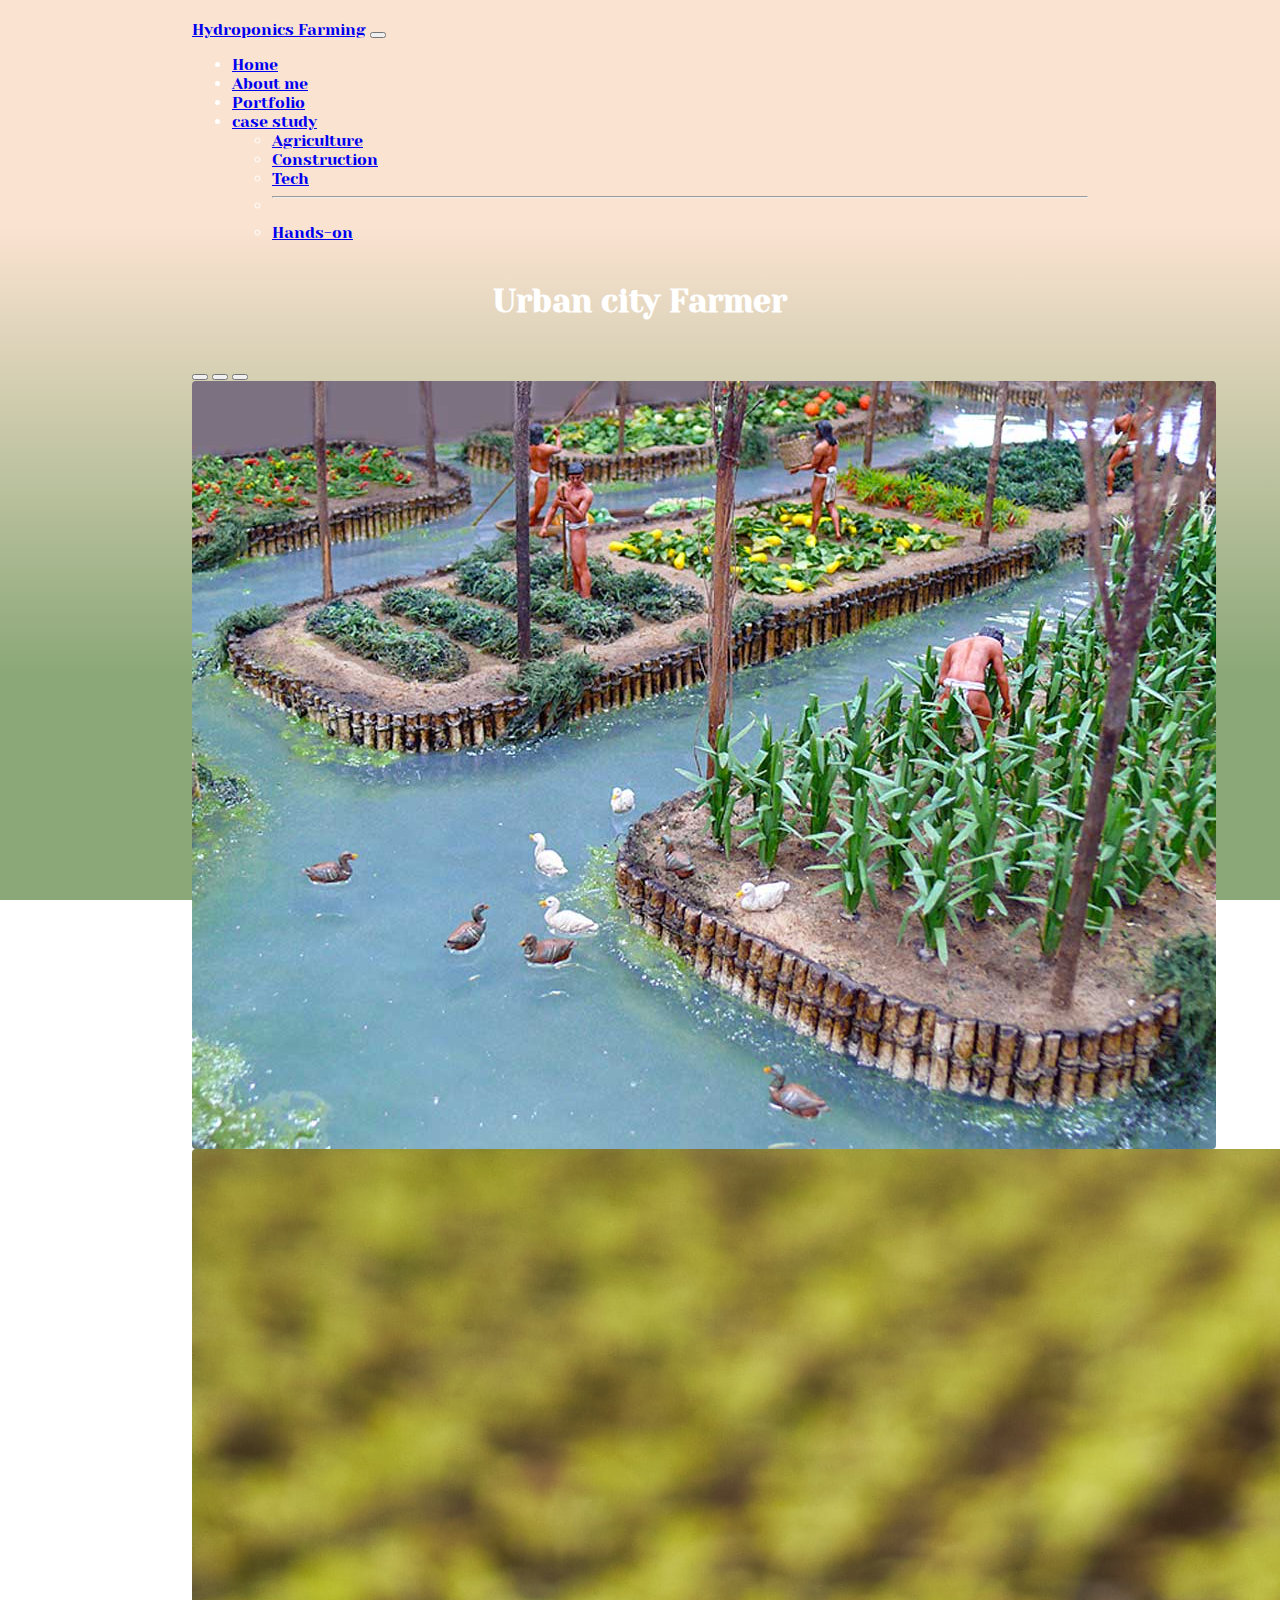
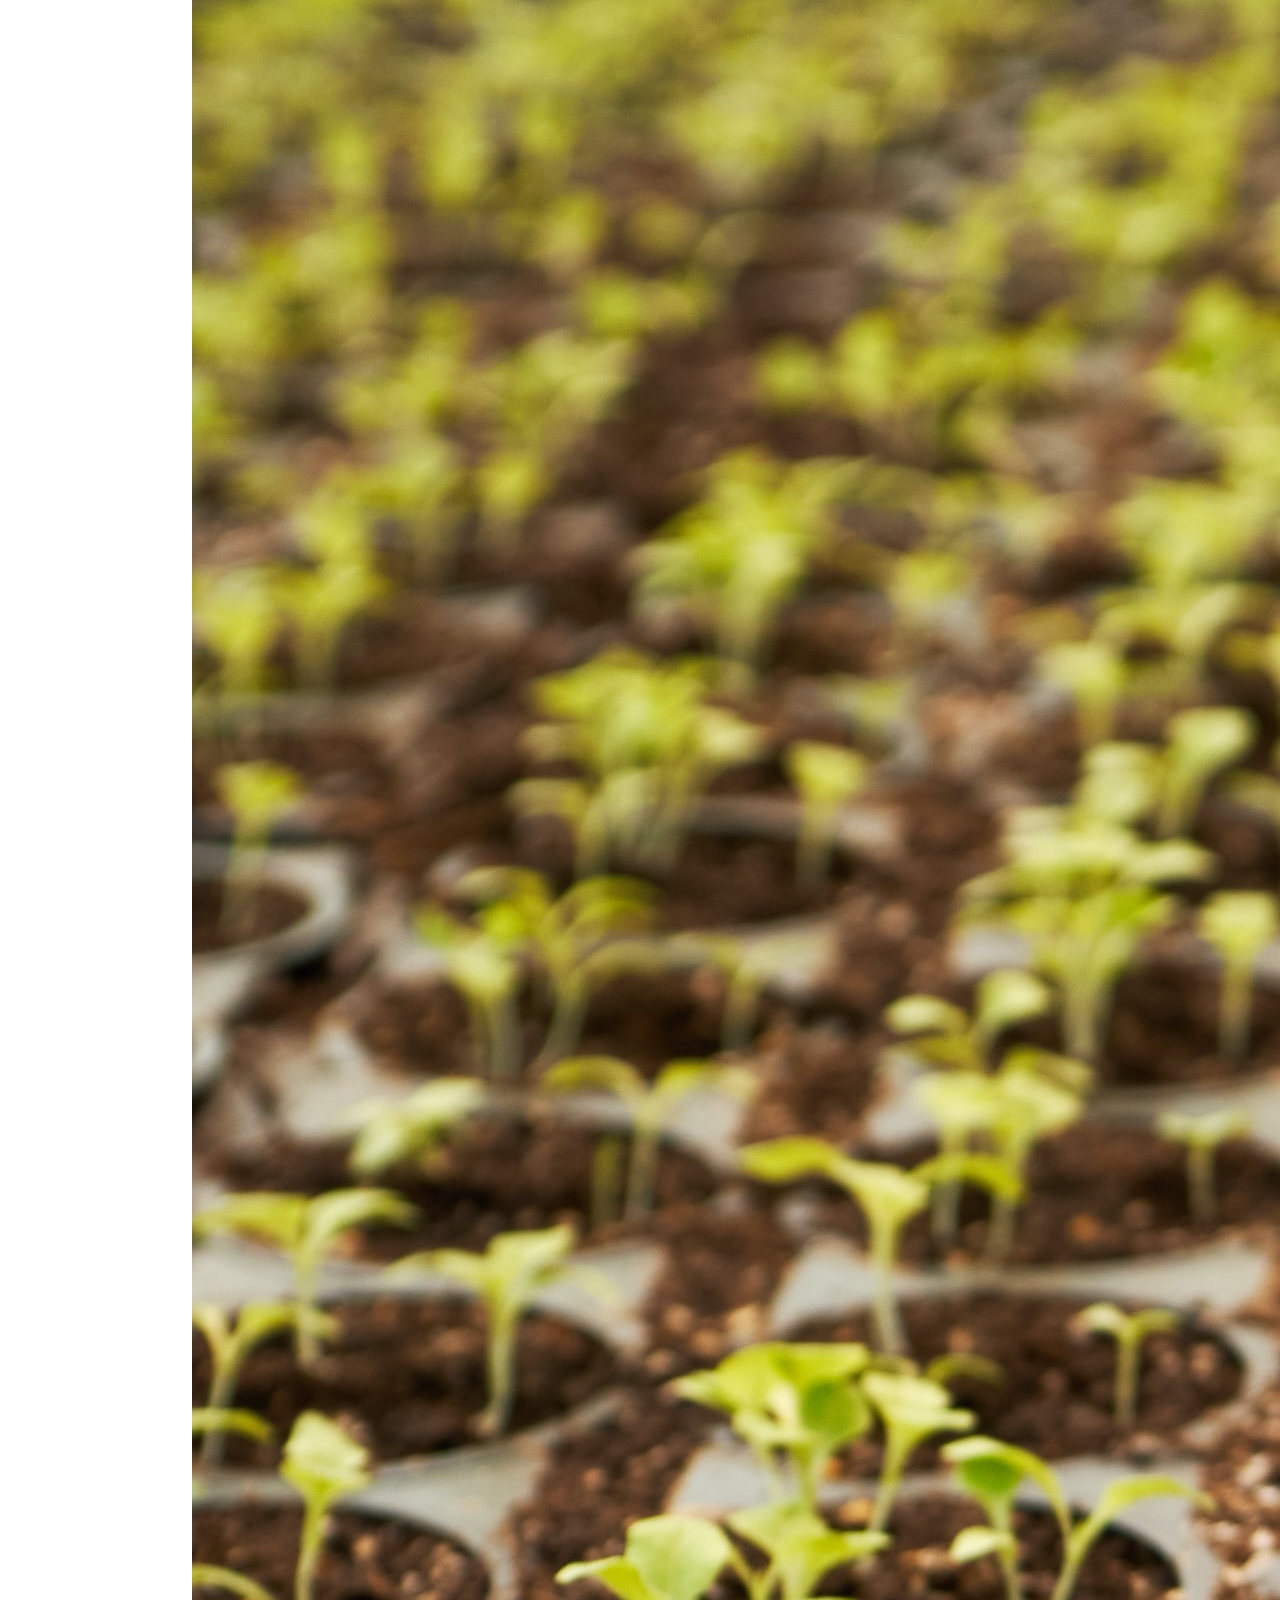
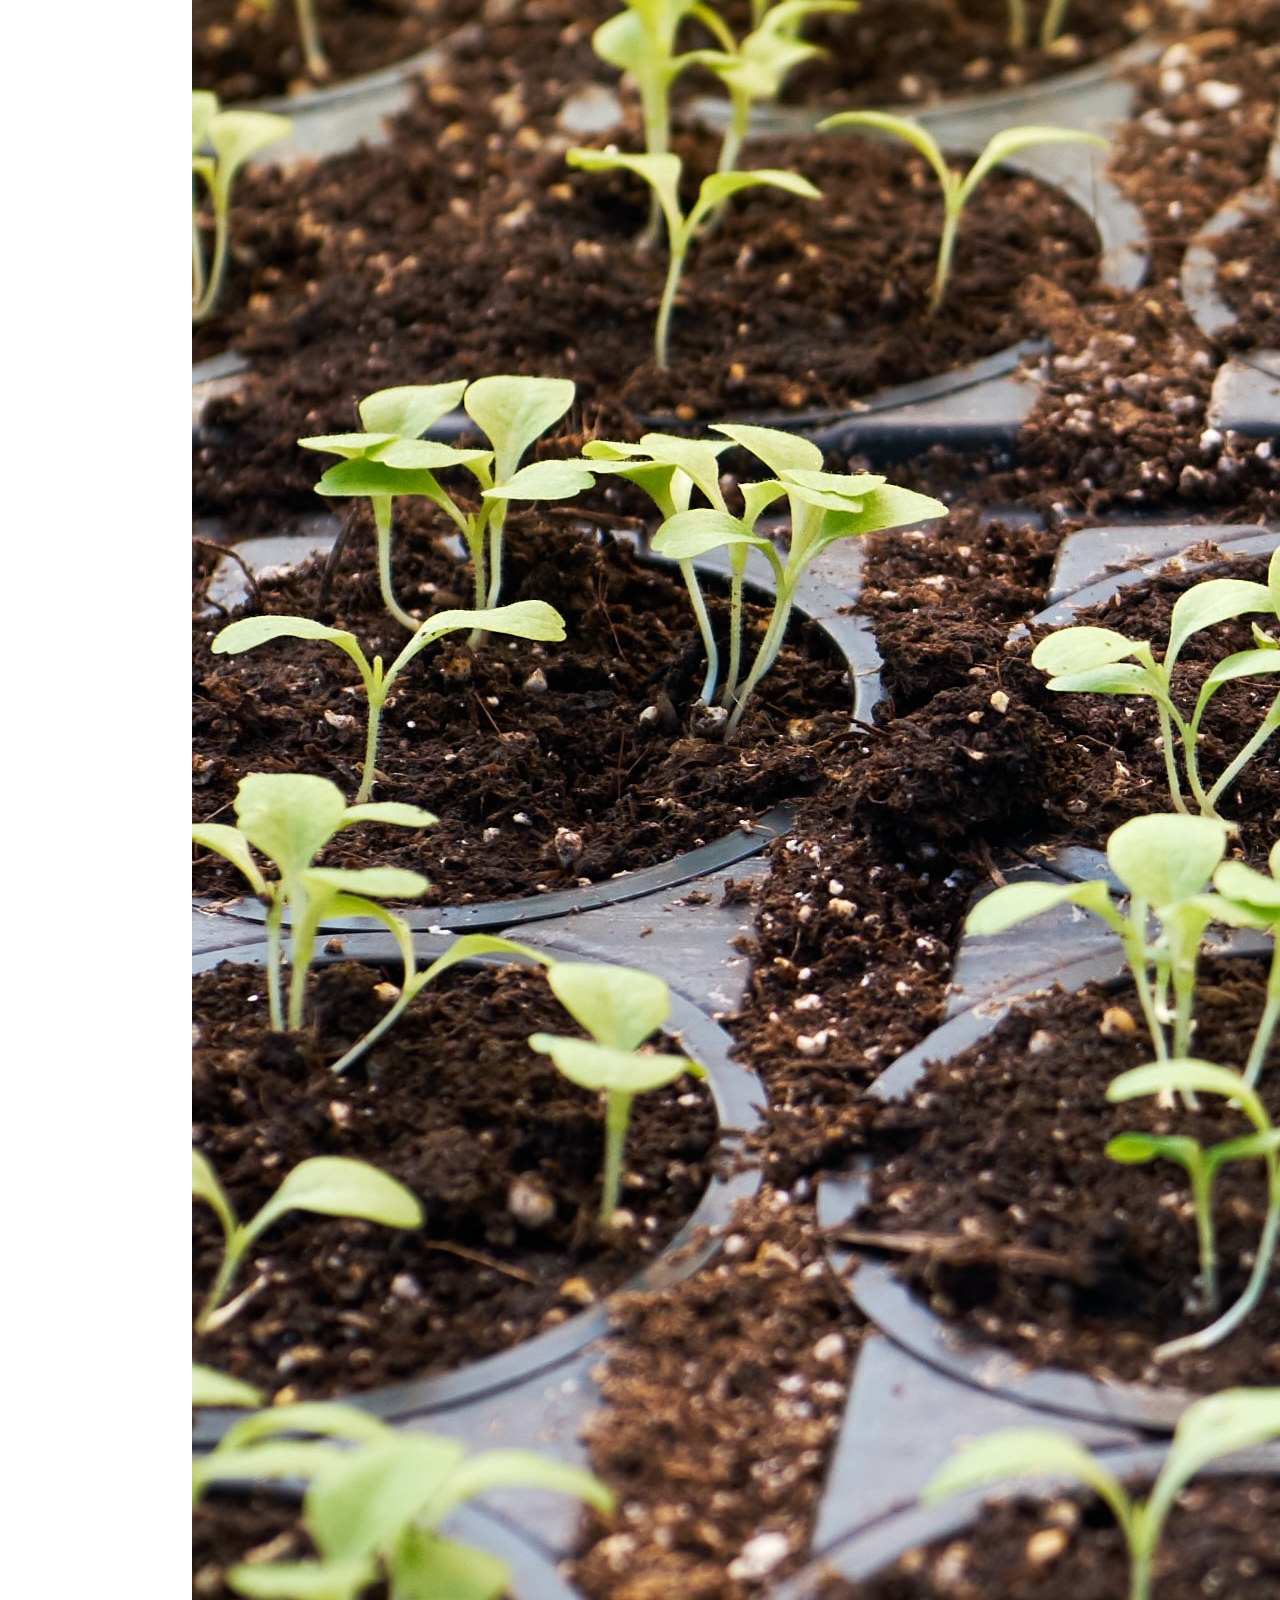
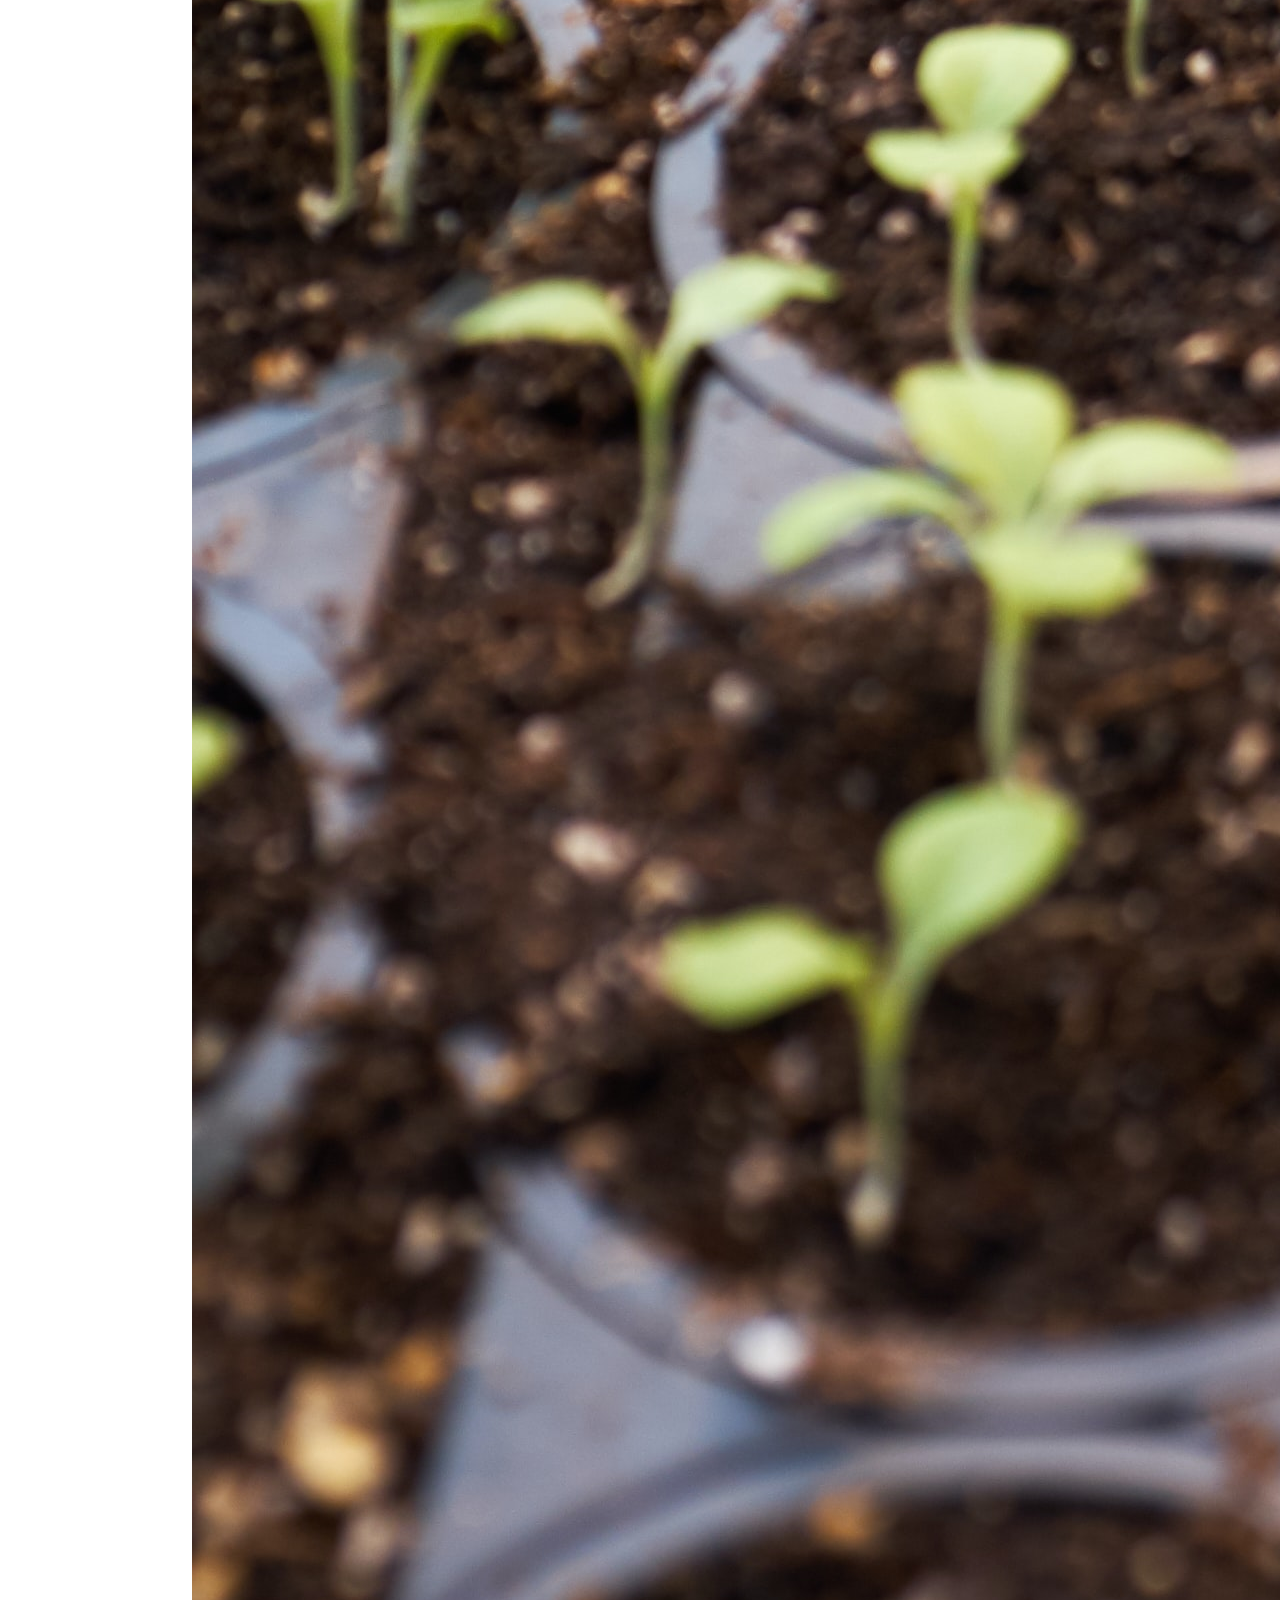
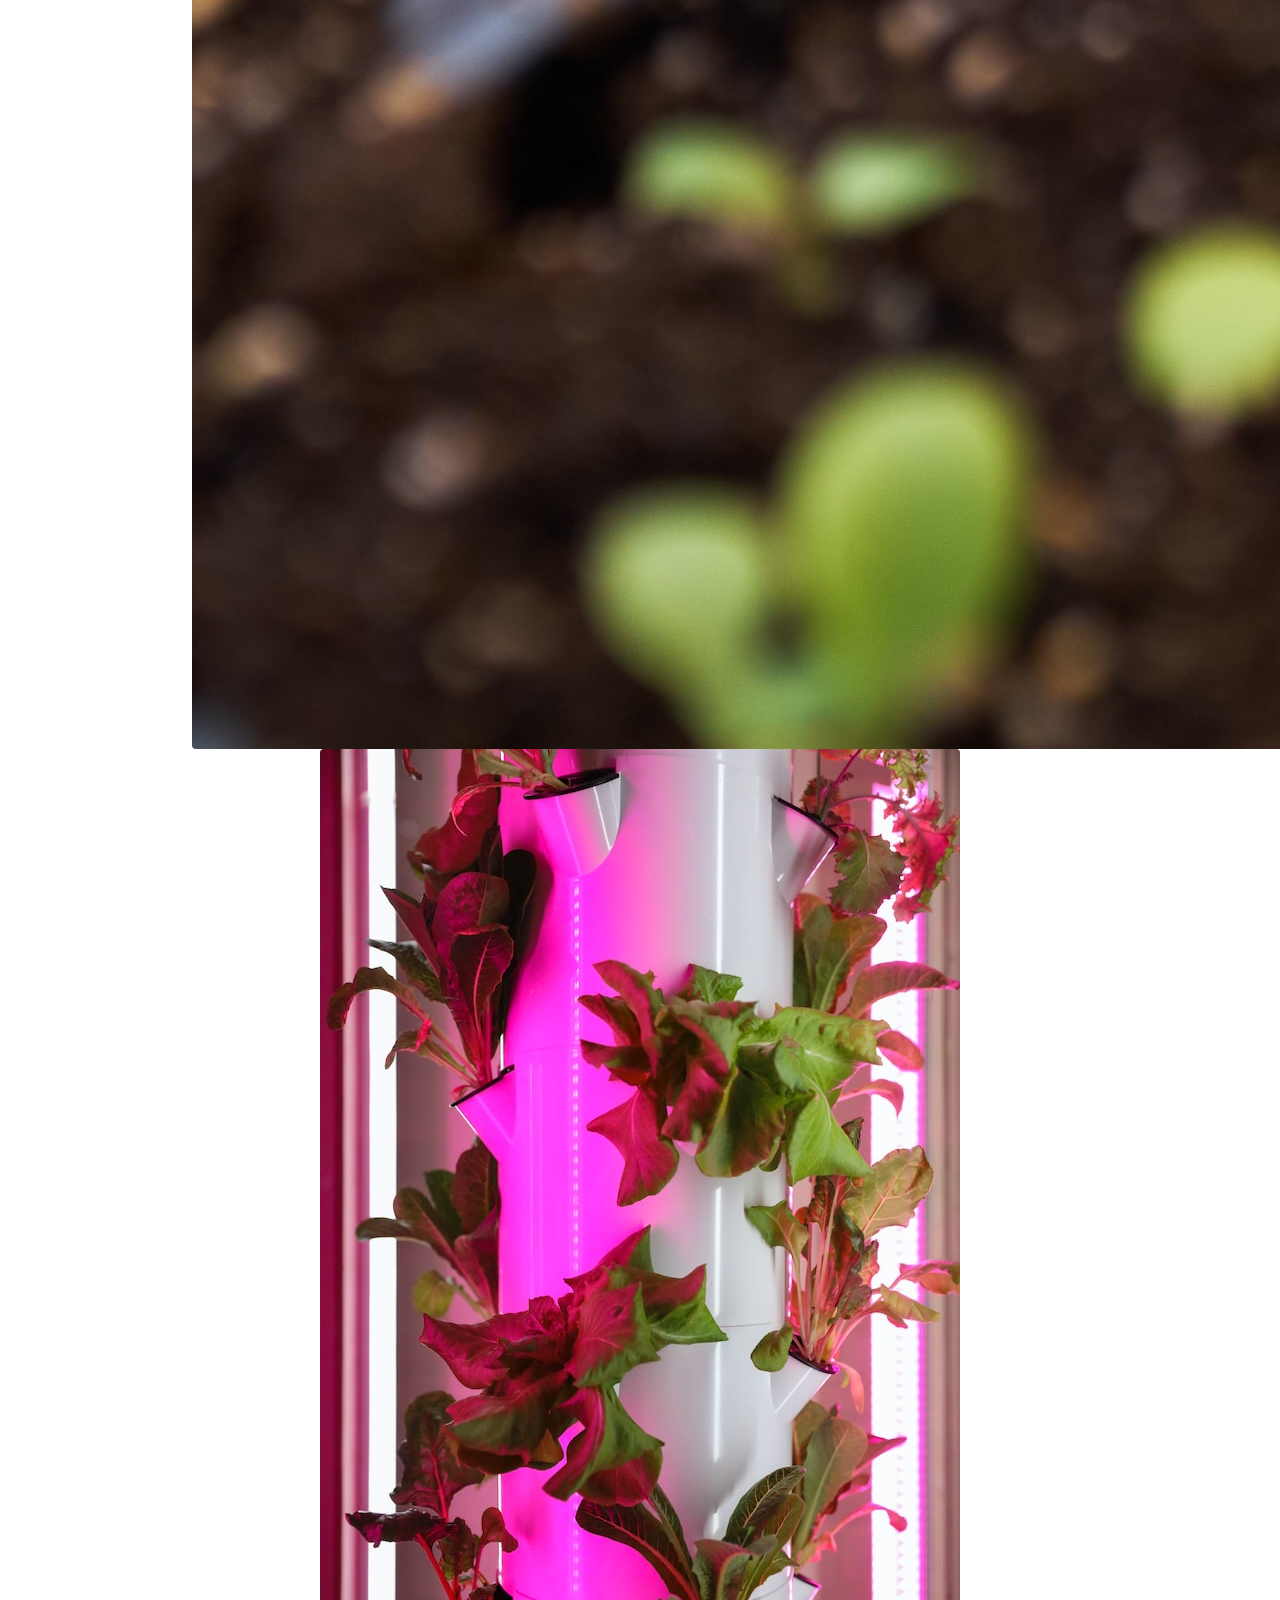
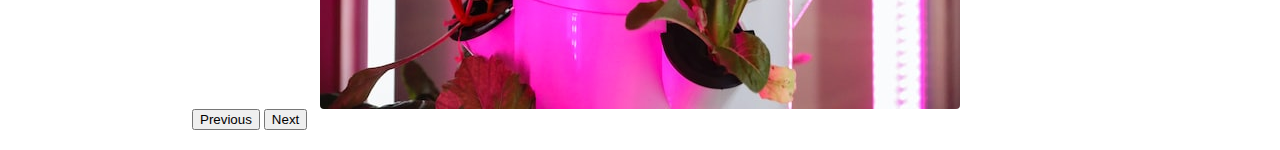
<file: index.html>
<!DOCTYPE html>
<html>
<head>
  <meta charset="utf-8">
  <meta name="viewport"
    content="width=device-width">
  <title>Urban city Farmer</title>
<!--google font-->
 <link rel="preconnect" href="https://fonts.googleapis.com">
<link rel="preconnect" href="https://fonts.gstatic.com" crossorigin>
<link href="https://fonts.googleapis.com/css2?family=Yeseva+One&display=swap" rel="stylesheet">
  <!--font awesome-->
  <link href="https://cdn.jsdelivr.net/npm/@fortawesome/fontawesome-free@6.1.2/css/fontawesome.min.css"
  <!--bootstrap icons-->
  <link rel="stylesheet" href="https://cdn.jsdelivr.net/npm/bootstrap-icons@1.9.1/font/bootstrap-icons.css">
  <!--bootstrap cdn -->

  <link href="https://cdn.jsdelivr.net/npm/bootstrap@5.2.0/dist/css/bootstrap.min.css" rel="stylesheet"
    integrity="sha384-gH2yIJqKdNHPEq0n4Mqa/HGKIhSkIHeL5AyhkYV8i59U5AR6csBvApHHNl/vI1Bx" crossorigin="anonymous">

  <link href="style.css" rel="stylesheet" type="text/css" />
</head>

<body>
<!--   NAVBAR -->
  <div class="header">
    <div class="menu-bar">
  <nav class="navbar navbar-expand-lg">
    <div class="container-fluid">
      <a class="navbar-brand" href="#">Hydroponics Farming</a>
      <button class="navbar-toggler" type="button" data-bs-toggle="collapse" data-bs-target="#navbarSupportedContent"
        aria-controls="navbarSupportedContent" aria-expanded="false" aria-label="Toggle navigation">
        <span class="navbar-toggler-icon"></span>
      </button>
      <div class="collapse navbar-collapse" id="navbarSupportedContent">
        <ul class="navbar-nav me-auto mb-2 mb-lg-0">
          <li class="nav-item">
            <a class="nav-link active" aria-current="page" href="index.html">Home</a>
          </li>
          <li class="nav-item">
            <a class="nav-link" href="about me.html">About me</a>
          </li>

          <li class="nav-item">
            <a class="nav-link" href="portfolio.html">Portfolio</a>
          </li>
          <li class="nav-item dropdown">
            <a class="nav-link dropdown-toggle" href="#" role="button" data-bs-toggle="dropdown" aria-expanded="false">
              case study
            </a>
            <ul class="dropdown-menu">
              <li><a class="dropdown-item" href="casestudy.html#Agriculture">Agriculture</a></li>
              <li><a class="dropdown-item" href="casestudy.html#Construction">Construction</a></li>
              <li><a class="dropdown-item" href="casestudy.html#Technology">Tech</a></li>
              <li>
                <hr class="dropdown-divider">
              </li>
              <li><a class="dropdown-item" href="casestudy.html#Hands-on">Hands-on</a></li>
            </ul>
          </li>
        </ul>
  
      </div>
    </div>
  </nav>


  <!-- bootstrap -->

<!-- BOOTSTRAP CAROUSEL  -->
  <h1 class="text-center"> Urban city Farmer</h1>

  <div id="carouselExampleIndicators" class="carousel slide" data-bs-ride="true">
    <div class="carousel-indicators">
      <button type="button" data-bs-target="#carouselExampleIndicators" data-bs-slide-to="0" class="active"
        aria-current="true" aria-label="Slide 1"></button>
      <button type="button" data-bs-target="#carouselExampleIndicators" data-bs-slide-to="1"
        aria-label="Slide 2"></button>
      <button type="button" data-bs-target="#carouselExampleIndicators" data-bs-slide-to="2"
        aria-label="Slide 3"></button>
    </div>
    <div class="carousel-inner">
      <div class="carousel-item active">
        <img src="Assests/chinampas.png" class="d-block w-100" alt="chinampas Mexico">
      </div>
      <div class="carousel-item">
        <img src="Assests/hydro.png" class="d-block w-100" alt="Hydroponics">
      </div>
      <div class="carousel-item">
        <img src="Assests/nftpic.png" class="d-block w-100" alt="NFT system">
      </div>
    </div>
    <button class="carousel-control-prev" type="button" data-bs-target="#carouselExampleIndicators"
      data-bs-slide="prev">
      <span class="carousel-control-prev-icon" aria-hidden="true"></span>
      <span class="visually-hidden">Previous</span>
    </button>
    <button class="carousel-control-next" type="button" data-bs-target="#carouselExampleIndicators"
      data-bs-slide="next">
      <span class="carousel-control-next-icon" aria-hidden="true"></span>
      <span class="visually-hidden">Next</span>
    </button>
  </div>
  <!-- JavaScript Bundle with Popper -->
  <script src="https://cdn.jsdelivr.net/npm/bootstrap@5.2.0/dist/js/bootstrap.bundle.min.js"
    integrity="sha384-A3rJD856KowSb7dwlZdYEkO39Gagi7vIsF0jrRAoQmDKKtQBHUuLZ9AsSv4jD4Xa"
    crossorigin="anonymous"></script>
</body>

</html>
</file>
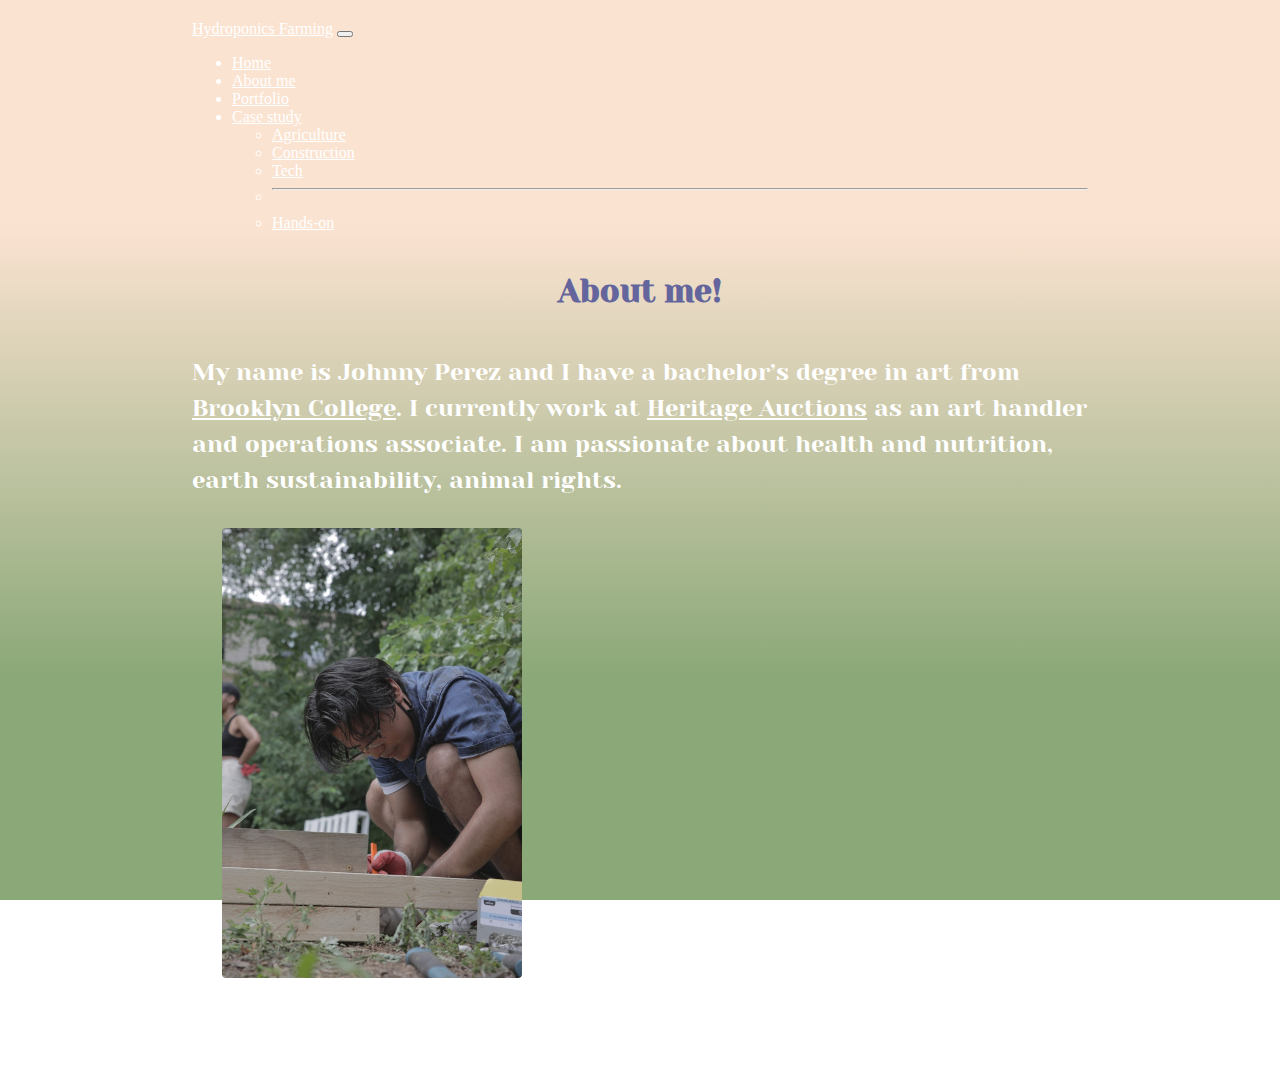
<file: about me.html>
<!DOCTYPE html>
<html>
<head>
  <meta charset="utf-8">
  <meta name="viewport"
    content="width=device-width">
  <title>Urban city Farmer</title>
<!-- Google font -->
  <link href="https://fonts.googleapis.com/css2?family=Barlow:wght@300&family=Lexend:wght@300&family=Yeseva+One&display=swap" rel="stylesheet">
  <!--bootstrap icons-->
  <link rel="stylesheet" href="https://cdn.jsdelivr.net/npm/bootstrap-icons@1.9.1/font/bootstrap-icons.css">
  <!--bootstrap cdn -->

  <link href="https://cdn.jsdelivr.net/npm/bootstrap@5.2.0/dist/css/bootstrap.min.css" rel="stylesheet"
    integrity="sha384-gH2yIJqKdNHPEq0n4Mqa/HGKIhSkIHeL5AyhkYV8i59U5AR6csBvApHHNl/vI1Bx" crossorigin="anonymous">

  <link href="about me.css" rel="stylesheet" type="text/css" />
</head>

<body>
<!--   NAVBAR -->
  <nav class="navbar navbar-expand-lg bg-light">
    <div class="container-fluid">
      <a class="navbar-brand" href="#">Hydroponics Farming</a>
      <button class="navbar-toggler" type="button" data-bs-toggle="collapse" data-bs-target="#navbarSupportedContent"
        aria-controls="navbarSupportedContent" aria-expanded="false" aria-label="Toggle navigation">
        <span class="navbar-toggler-icon"></span>
      </button>
      <div class="collapse navbar-collapse" id="navbarSupportedContent">
        <ul class="navbar-nav me-auto mb-2 mb-lg-0">
          <li class="nav-item">
            <a class="nav-link active" aria-current="page" href="index.html">Home</a>
          </li>
          <li class="nav-item">
            <a class="nav-link" href="about me.html">About me</a>
          </li>

          <li class="nav-item">
            <a class="nav-link" href="portfolio.html">Portfolio</a>
          </li>
          <li class="nav-item dropdown">
            <a class="nav-link dropdown-toggle" href="#" role="button" data-bs-toggle="dropdown" aria-expanded="false">
              Case study
            </a>
            <ul class="dropdown-menu">
              <li><a class="dropdown-item" href="casestudy.html#Agriculture">Agriculture</a></li>
              <li><a class="dropdown-item" href="casestudy.html#Construction">Construction</a></li>
              <li><a class="dropdown-item" href="casestudy.html#Technology">Tech</a></li>
              <li>
                <hr class="dropdown-divider">
              </li>
              <li><a class="dropdown-item" href="casestudy.html#Hands-on">Hands-on</a></li>
            </ul>
          </li>
        </ul>
      </div>
    </div>
  </nav>
      
<h1>About me!</h1>
   
  <p>My name is Johnny Perez and I have a bachelor’s degree in art from <a href="http://www.brooklyn.cuny.edu/web/campuslife.php">Brooklyn College</a>. I currently work at <a href="https://www.ha.com/">Heritage Auctions</a> as an art handler and operations associate. I am passionate about health and nutrition, earth sustainability, animal rights.</p>

  <section  class= 'features'>
    <img src="Assests/itsme.png" alt="Johnny">
    

<p> blah blah blah </p>
    
    <script src="https://cdn.jsdelivr.net/npm/bootstrap@5.2.0/dist/js/bootstrap.bundle.min.js" integrity="sha384-A3rJD856KowSb7dwlZdYEkO39Gagi7vIsF0jrRAoQmDKKtQBHUuLZ9AsSv4jD4Xa" crossorigin="anonymous"></script>
  </body>
</html>
</file>
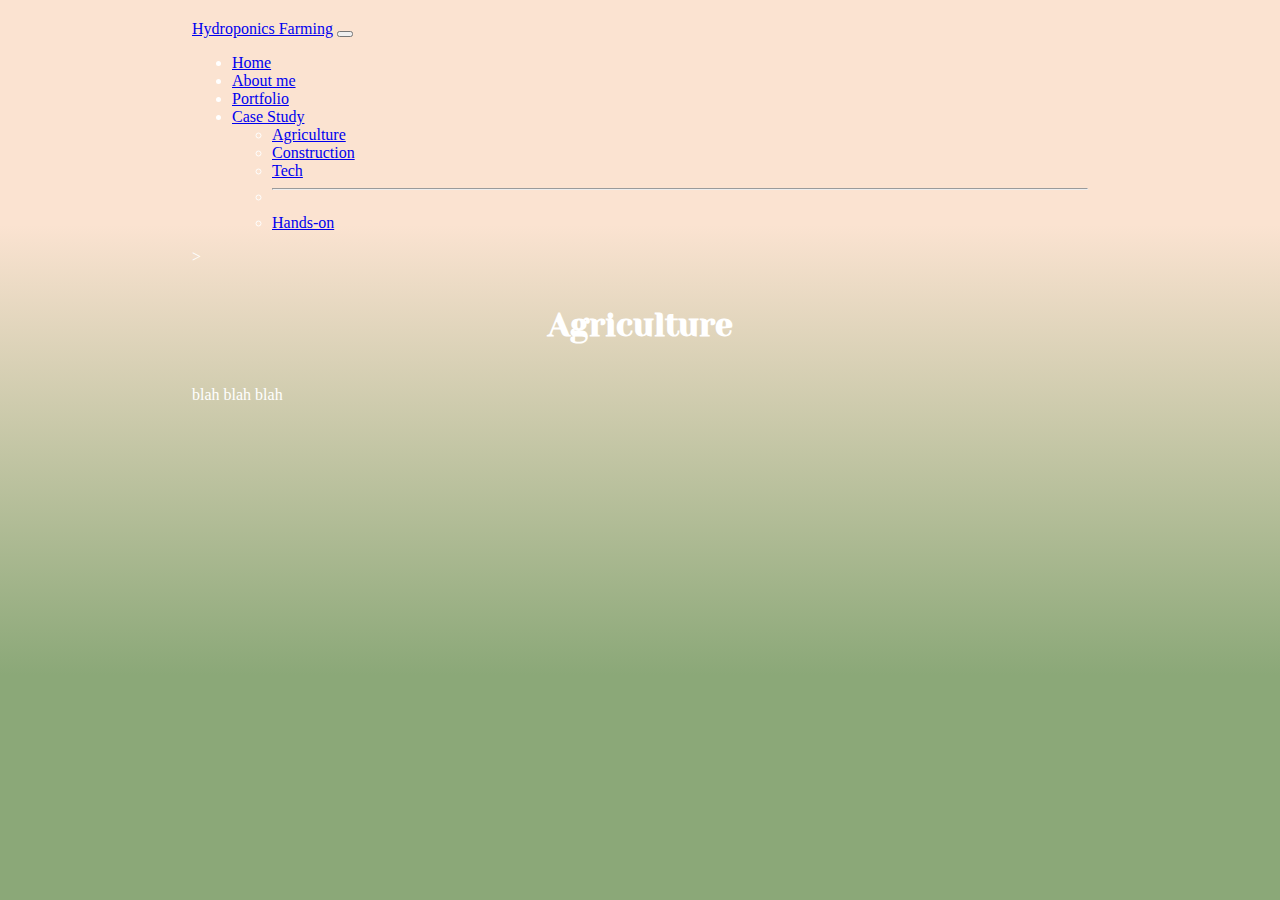
<file: agriculture.html>
<!DOCTYPE html>
<html>
<head>
    <meta charset="utf-8">
  <meta name="viewport"
    content="width=device-width">
  <title>Urban city Farmer</title>
<!-- Google font -->
  <link href="https://fonts.googleapis.com/css2?family=Barlow:wght@300&family=Lexend:wght@300&family=Yeseva+One&display=swap" rel="stylesheet">
  <!--bootstrap icons-->
  <link rel="stylesheet" href="https://cdn.jsdelivr.net/npm/bootstrap-icons@1.9.1/font/bootstrap-icons.css">
  <!--bootstrap cdn -->

  <link href="https://cdn.jsdelivr.net/npm/bootstrap@5.2.0/dist/css/bootstrap.min.css" rel="stylesheet"
    integrity="sha384-gH2yIJqKdNHPEq0n4Mqa/HGKIhSkIHeL5AyhkYV8i59U5AR6csBvApHHNl/vI1Bx" crossorigin="anonymous">

  <link href="style.css" rel="stylesheet" type="text/css" />
</head>

<body>
<!--   NAVBAR -->
  <nav class="navbar navbar-expand-lg bg-light">
    <div class="container-fluid">
      <a class="navbar-brand" href="#">Hydroponics Farming</a>
      <button class="navbar-toggler" type="button" data-bs-toggle="collapse" data-bs-target="#navbarSupportedContent"
        aria-controls="navbarSupportedContent" aria-expanded="false" aria-label="Toggle navigation">
        <span class="navbar-toggler-icon"></span>
      </button>
      <div class="collapse navbar-collapse" id="navbarSupportedContent">
        <ul class="navbar-nav me-auto mb-2 mb-lg-0">
          <li class="nav-item">
            <a class="nav-link active" aria-current="page" href="index.html">Home</a>
          </li>
          <li class="nav-item">
            <a class="nav-link" href="about me.html">About me</a>
          </li>

          <li class="nav-item">
            <a class="nav-link" href="portfolio.html">Portfolio</a>
          </li>
          <li class="nav-item dropdown">
            <a class="nav-link dropdown-toggle" href="#" role="button" data-bs-toggle="dropdown" aria-expanded="false">
              Case Study
            </a>
            <ul class="dropdown-menu">
              <li><a class="dropdown-item" href="casestudy.html#Agriculture">Agriculture</a></li>
              <li><a class="dropdown-item" href="casestudy.html#Construction">Construction</a></li>
              <li><a class="dropdown-item" href="casestudy.html#Technology">Tech</a></li>
              <li>
                <hr class="dropdown-divider">
              </li>
              <li><a class="dropdown-item" href="casestudy.html#Hands-on">Hands-on</a></li>
            </ul>
          </li>
        </ul>
  
      </div>
    </div>
  </nav>>

    <h1 class="text-center">Agriculture</h1>
    <!--Agriculture section -->
    <section
    <h2> blah blah blah</h2>
    <p>
      <!--filling in soon -->
  
    </p>
<script src="https://cdn.jsdelivr.net/npm/bootstrap@5.2.0/dist/js/bootstrap.bundle.min.js" integrity="sha384-A3rJD856KowSb7dwlZdYEkO39Gagi7vIsF0jrRAoQmDKKtQBHUuLZ9AsSv4jD4Xa" crossorigin="anonymous"></script>

  </body>
</html>
</file>
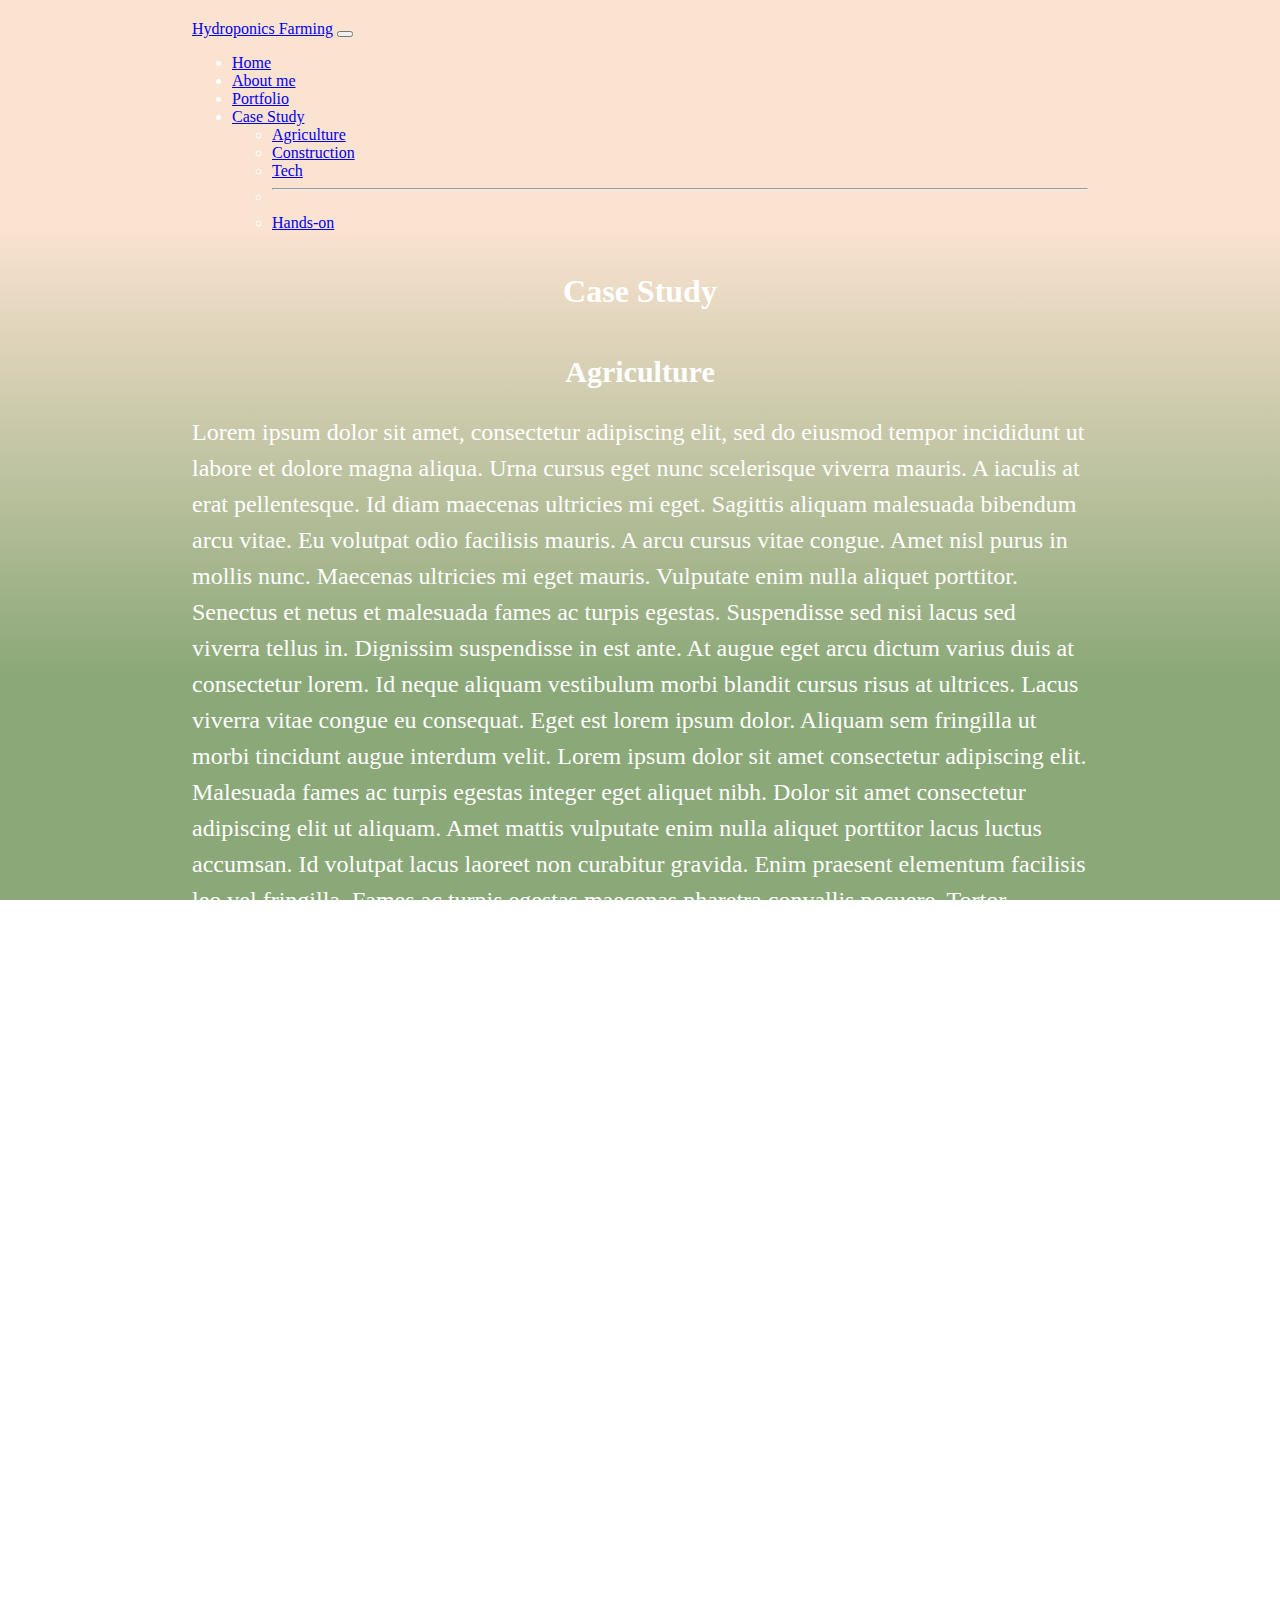
<file: casestudy.html>
<!DOCTYPE html>
<html>
<head>
  <meta charset="utf-8">
  <meta name="viewport"
    content="width=device-width">
  <title>Urban city Farmer</title>
  <!--bootstrap icons-->
  <link rel="stylesheet" href="https://cdn.jsdelivr.net/npm/bootstrap-icons@1.9.1/font/bootstrap-icons.css">
  <!--bootstrap cdn -->

  <link href="https://cdn.jsdelivr.net/npm/bootstrap@5.2.0/dist/css/bootstrap.min.css" rel="stylesheet"
    integrity="sha384-gH2yIJqKdNHPEq0n4Mqa/HGKIhSkIHeL5AyhkYV8i59U5AR6csBvApHHNl/vI1Bx" crossorigin="anonymous">

  <link href="style.css" rel="stylesheet" type="text/css" />
</head>

<body>
<!--   NAVBAR -->
  <nav class="navbar navbar-expand-lg bg-light">
    <div class="container-fluid">
      <a class="navbar-brand" href="#">Hydroponics Farming</a>
      <button class="navbar-toggler" type="button" data-bs-toggle="collapse" data-bs-target="#navbarSupportedContent"
        aria-controls="navbarSupportedContent" aria-expanded="false" aria-label="Toggle navigation">
        <span class="navbar-toggler-icon"></span>
      </button>
      <div class="collapse navbar-collapse" id="navbarSupportedContent">
        <ul class="navbar-nav me-auto mb-2 mb-lg-0">
          <li class="nav-item">
            <a class="nav-link active" aria-current="page" href="index.html">Home</a>
          </li>
          <li class="nav-item">
            <a class="nav-link" href="about me.html">About me</a>
          </li>

          <li class="nav-item">
            <a class="nav-link" href="portfolio.html">Portfolio</a>
          </li>
          <li class="nav-item dropdown">
            <a class="nav-link dropdown-toggle" href="#" role="button" data-bs-toggle="dropdown" aria-expanded="false">
              Case Study
            </a>
            <ul class="dropdown-menu">
              <li><a class="dropdown-item" href="casestudy.html#Agriculture">Agriculture</a></li>
              <li><a class="dropdown-item" href="casestudy.html#Construction">Construction</a></li>
              <li><a class="dropdown-item" href="casestudy.html#Technology">Tech</a></li>
              <li>
                <hr class="dropdown-divider">
              </li>
              <li><a class="dropdown-item" href="casestudy.html#Hands-on">Hands-on</a></li>
            </ul>
          </li>
        </ul>
  
      </div>
    </div>
  </nav>

  <!-- needs work -->

  <h1 class="page heading">Case Study</h1>
  <!--Agriculture section -->
  <section id="Agriculture">
    <h2> Agriculture</h2>
    <p>
      <!--filling in soon -->

      Lorem ipsum dolor sit amet, consectetur adipiscing elit, sed do eiusmod tempor incididunt ut labore et dolore magna aliqua. Urna cursus eget nunc scelerisque viverra mauris. A iaculis at erat pellentesque. Id diam maecenas ultricies mi eget. Sagittis aliquam malesuada bibendum arcu vitae. Eu volutpat odio facilisis mauris. A arcu cursus vitae congue. Amet nisl purus in mollis nunc. Maecenas ultricies mi eget mauris. Vulputate enim nulla aliquet porttitor.

Senectus et netus et malesuada fames ac turpis egestas. Suspendisse sed nisi lacus sed viverra tellus in. Dignissim suspendisse in est ante. At augue eget arcu dictum varius duis at consectetur lorem. Id neque aliquam vestibulum morbi blandit cursus risus at ultrices. Lacus viverra vitae congue eu consequat. Eget est lorem ipsum dolor. Aliquam sem fringilla ut morbi tincidunt augue interdum velit. Lorem ipsum dolor sit amet consectetur adipiscing elit. Malesuada fames ac turpis egestas integer eget aliquet nibh. Dolor sit amet consectetur adipiscing elit ut aliquam. Amet mattis vulputate enim nulla aliquet porttitor lacus luctus accumsan. Id volutpat lacus laoreet non curabitur gravida. Enim praesent elementum facilisis leo vel fringilla.

Fames ac turpis egestas maecenas pharetra convallis posuere. Tortor consequat id porta nibh venenatis cras sed felis. Tempor nec feugiat nisl pretium fusce id velit. Risus in hendrerit gravida rutrum. Id interdum velit laoreet id donec ultrices tincidunt arcu non. Et leo duis ut diam quam nulla porttitor. Ut consequat semper viverra nam. Eget nullam non nisi est sit. Aliquet nibh praesent tristique magna sit amet purus gravida quis. Euismod lacinia at quis risus. Tortor posuere ac ut consequat semper. Sit amet porttitor eget dolor morbi. Ac auctor augue mauris augue neque gravida in fermentum. Ut faucibus pulvinar elementum integer enim neque volutpat ac tincidunt. Curabitur gravida arcu ac tortor dignissim. Nunc pulvinar sapien et ligula ullamcorper malesuada proin. Senectus et netus et malesuada fames ac. Sit amet commodo nulla facilisi nullam vehicula. Cursus mattis molestie a iaculis. Gravida arcu ac tortor dignissim convallis aenean et tortor at.

Nulla posuere sollicitudin aliquam ultrices sagittis orci a scelerisque purus. Tortor vitae purus faucibus ornare suspendisse sed nisi lacus. Urna neque viverra justo nec ultrices dui sapien. Eu volutpat odio facilisis mauris sit amet massa vitae tortor. Quis blandit turpis cursus in hac. Ut porttitor leo a diam. Id leo in vitae turpis massa sed elementum. Ante metus dictum at tempor commodo. In pellentesque massa placerat duis ultricies lacus sed. Habitant morbi tristique senectus et netus et malesuada fames. Eget sit amet tellus cras adipiscing enim. Condimentum mattis pellentesque id nibh tortor id. Morbi quis commodo odio aenean sed adipiscing. Et netus et malesuada fames. Elit eget gravida cum sociis natoque penatibus et.

Felis eget nunc lobortis mattis aliquam. Suspendisse ultrices gravida dictum fusce. Mi quis hendrerit dolor magna eget est lorem ipsum. Vulputate odio ut enim blandit. Pulvinar pellentesque habitant morbi tristique senectus et netus. Accumsan lacus vel facilisis volutpat est velit egestas. Ipsum consequat nisl vel pretium lectus quam. Interdum posuere lorem ipsum dolor sit amet. Tempor id eu nisl nunc mi. Condimentum vitae sapien pellentesque habitant morbi tristique senectus et. Consectetur purus ut faucibus pulvinar elementum integer enim neque volutpat. Ipsum dolor sit amet consectetur adipiscing. Urna id volutpat lacus laoreet non curabitur gravida arcu. Molestie at elementum eu facilisis sed odio morbi quis. Ac felis donec et odio pellentesque diam. Amet mattis vulputate enim nulla aliquet porttitor lacus. Turpis nunc eget lorem dolor sed viverra ipsum nunc.
    </p>
  </section>
  <!-- Tech section -->
  <section id="Technology">
    <h2>Technology</h2>
    <p>
      <!--filling in soon -->

      Lorem ipsum dolor sit amet, consectetur adipiscing elit, sed do eiusmod tempor incididunt ut labore et dolore magna aliqua. Urna cursus eget nunc scelerisque viverra mauris. A iaculis at erat pellentesque. Id diam maecenas ultricies mi eget. Sagittis aliquam malesuada bibendum arcu vitae. Eu volutpat odio facilisis mauris. A arcu cursus vitae congue. Amet nisl purus in mollis nunc. Maecenas ultricies mi eget mauris. Vulputate enim nulla aliquet porttitor.

Senectus et netus et malesuada fames ac turpis egestas. Suspendisse sed nisi lacus sed viverra tellus in. Dignissim suspendisse in est ante. At augue eget arcu dictum varius duis at consectetur lorem. Id neque aliquam vestibulum morbi blandit cursus risus at ultrices. Lacus viverra vitae congue eu consequat. Eget est lorem ipsum dolor. Aliquam sem fringilla ut morbi tincidunt augue interdum velit. Lorem ipsum dolor sit amet consectetur adipiscing elit. Malesuada fames ac turpis egestas integer eget aliquet nibh. Dolor sit amet consectetur adipiscing elit ut aliquam. Amet mattis vulputate enim nulla aliquet porttitor lacus luctus accumsan. Id volutpat lacus laoreet non curabitur gravida. Enim praesent elementum facilisis leo vel fringilla.

Fames ac turpis egestas maecenas pharetra convallis posuere. Tortor consequat id porta nibh venenatis cras sed felis. Tempor nec feugiat nisl pretium fusce id velit. Risus in hendrerit gravida rutrum. Id interdum velit laoreet id donec ultrices tincidunt arcu non. Et leo duis ut diam quam nulla porttitor. Ut consequat semper viverra nam. Eget nullam non nisi est sit. Aliquet nibh praesent tristique magna sit amet purus gravida quis. Euismod lacinia at quis risus. Tortor posuere ac ut consequat semper. Sit amet porttitor eget dolor morbi. Ac auctor augue mauris augue neque gravida in fermentum. Ut faucibus pulvinar elementum integer enim neque volutpat ac tincidunt. Curabitur gravida arcu ac tortor dignissim. Nunc pulvinar sapien et ligula ullamcorper malesuada proin. Senectus et netus et malesuada fames ac. Sit amet commodo nulla facilisi nullam vehicula. Cursus mattis molestie a iaculis. Gravida arcu ac tortor dignissim convallis aenean et tortor at.

Nulla posuere sollicitudin aliquam ultrices sagittis orci a scelerisque purus. Tortor vitae purus faucibus ornare suspendisse sed nisi lacus. Urna neque viverra justo nec ultrices dui sapien. Eu volutpat odio facilisis mauris sit amet massa vitae tortor. Quis blandit turpis cursus in hac. Ut porttitor leo a diam. Id leo in vitae turpis massa sed elementum. Ante metus dictum at tempor commodo. In pellentesque massa placerat duis ultricies lacus sed. Habitant morbi tristique senectus et netus et malesuada fames. Eget sit amet tellus cras adipiscing enim. Condimentum mattis pellentesque id nibh tortor id. Morbi quis commodo odio aenean sed adipiscing. Et netus et malesuada fames. Elit eget gravida cum sociis natoque penatibus et.

Felis eget nunc lobortis mattis aliquam. Suspendisse ultrices gravida dictum fusce. Mi quis hendrerit dolor magna eget est lorem ipsum. Vulputate odio ut enim blandit. Pulvinar pellentesque habitant morbi tristique senectus et netus. Accumsan lacus vel facilisis volutpat est velit egestas. Ipsum consequat nisl vel pretium lectus quam. Interdum posuere lorem ipsum dolor sit amet. Tempor id eu nisl nunc mi. Condimentum vitae sapien pellentesque habitant morbi tristique senectus et. Consectetur purus ut faucibus pulvinar elementum integer enim neque volutpat. Ipsum dolor sit amet consectetur adipiscing. Urna id volutpat lacus laoreet non curabitur gravida arcu. Molestie at elementum eu facilisis sed odio morbi quis. Ac felis donec et odio pellentesque diam. Amet mattis vulputate enim nulla aliquet porttitor lacus. Turpis nunc eget lorem dolor sed viverra ipsum nunc.
    </p>
  </section>

  <!-- hands-on section -->
  <section id="Hands-on">
    <h2>Hands-on</h2>

    <p>
      <!--Filling in soon -->

      Lorem ipsum dolor sit amet, consectetur adipiscing elit, sed do eiusmod tempor incididunt ut labore et dolore magna aliqua. Urna cursus eget nunc scelerisque viverra mauris. A iaculis at erat pellentesque. Id diam maecenas ultricies mi eget. Sagittis aliquam malesuada bibendum arcu vitae. Eu volutpat odio facilisis mauris. A arcu cursus vitae congue. Amet nisl purus in mollis nunc. Maecenas ultricies mi eget mauris. Vulputate enim nulla aliquet porttitor.

Senectus et netus et malesuada fames ac turpis egestas. Suspendisse sed nisi lacus sed viverra tellus in. Dignissim suspendisse in est ante. At augue eget arcu dictum varius duis at consectetur lorem. Id neque aliquam vestibulum morbi blandit cursus risus at ultrices. Lacus viverra vitae congue eu consequat. Eget est lorem ipsum dolor. Aliquam sem fringilla ut morbi tincidunt augue interdum velit. Lorem ipsum dolor sit amet consectetur adipiscing elit. Malesuada fames ac turpis egestas integer eget aliquet nibh. Dolor sit amet consectetur adipiscing elit ut aliquam. Amet mattis vulputate enim nulla aliquet porttitor lacus luctus accumsan. Id volutpat lacus laoreet non curabitur gravida. Enim praesent elementum facilisis leo vel fringilla.

Fames ac turpis egestas maecenas pharetra convallis posuere. Tortor consequat id porta nibh venenatis cras sed felis. Tempor nec feugiat nisl pretium fusce id velit. Risus in hendrerit gravida rutrum. Id interdum velit laoreet id donec ultrices tincidunt arcu non. Et leo duis ut diam quam nulla porttitor. Ut consequat semper viverra nam. Eget nullam non nisi est sit. Aliquet nibh praesent tristique magna sit amet purus gravida quis. Euismod lacinia at quis risus. Tortor posuere ac ut consequat semper. Sit amet porttitor eget dolor morbi. Ac auctor augue mauris augue neque gravida in fermentum. Ut faucibus pulvinar elementum integer enim neque volutpat ac tincidunt. Curabitur gravida arcu ac tortor dignissim. Nunc pulvinar sapien et ligula ullamcorper malesuada proin. Senectus et netus et malesuada fames ac. Sit amet commodo nulla facilisi nullam vehicula. Cursus mattis molestie a iaculis. Gravida arcu ac tortor dignissim convallis aenean et tortor at.

Nulla posuere sollicitudin aliquam ultrices sagittis orci a scelerisque purus. Tortor vitae purus faucibus ornare suspendisse sed nisi lacus. Urna neque viverra justo nec ultrices dui sapien. Eu volutpat odio facilisis mauris sit amet massa vitae tortor. Quis blandit turpis cursus in hac. Ut porttitor leo a diam. Id leo in vitae turpis massa sed elementum. Ante metus dictum at tempor commodo. In pellentesque massa placerat duis ultricies lacus sed. Habitant morbi tristique senectus et netus et malesuada fames. Eget sit amet tellus cras adipiscing enim. Condimentum mattis pellentesque id nibh tortor id. Morbi quis commodo odio aenean sed adipiscing. Et netus et malesuada fames. Elit eget gravida cum sociis natoque penatibus et.

Felis eget nunc lobortis mattis aliquam. Suspendisse ultrices gravida dictum fusce. Mi quis hendrerit dolor magna eget est lorem ipsum. Vulputate odio ut enim blandit. Pulvinar pellentesque habitant morbi tristique senectus et netus. Accumsan lacus vel facilisis volutpat est velit egestas. Ipsum consequat nisl vel pretium lectus quam. Interdum posuere lorem ipsum dolor sit amet. Tempor id eu nisl nunc mi. Condimentum vitae sapien pellentesque habitant morbi tristique senectus et. Consectetur purus ut faucibus pulvinar elementum integer enim neque volutpat. Ipsum dolor sit amet consectetur adipiscing. Urna id volutpat lacus laoreet non curabitur gravida arcu. Molestie at elementum eu facilisis sed odio morbi quis. Ac felis donec et odio pellentesque diam. Amet mattis vulputate enim nulla aliquet porttitor lacus. Turpis nunc eget lorem dolor sed viverra ipsum nunc.
    </p>
  </section>
  <!-- construction section -->
  <section id="Construction">

    <h2>Construction</h2>
    <p>
      Lorem ipsum dolor sit amet, consectetur adipiscing elit, sed do eiusmod tempor incididunt ut labore et dolore magna aliqua. Urna cursus eget nunc scelerisque viverra mauris. A iaculis at erat pellentesque. Id diam maecenas ultricies mi eget. Sagittis aliquam malesuada bibendum arcu vitae. Eu volutpat odio facilisis mauris. A arcu cursus vitae congue. Amet nisl purus in mollis nunc. Maecenas ultricies mi eget mauris. Vulputate enim nulla aliquet porttitor.

Senectus et netus et malesuada fames ac turpis egestas. Suspendisse sed nisi lacus sed viverra tellus in. Dignissim suspendisse in est ante. At augue eget arcu dictum varius duis at consectetur lorem. Id neque aliquam vestibulum morbi blandit cursus risus at ultrices. Lacus viverra vitae congue eu consequat. Eget est lorem ipsum dolor. Aliquam sem fringilla ut morbi tincidunt augue interdum velit. Lorem ipsum dolor sit amet consectetur adipiscing elit. Malesuada fames ac turpis egestas integer eget aliquet nibh. Dolor sit amet consectetur adipiscing elit ut aliquam. Amet mattis vulputate enim nulla aliquet porttitor lacus luctus accumsan. Id volutpat lacus laoreet non curabitur gravida. Enim praesent elementum facilisis leo vel fringilla.

Fames ac turpis egestas maecenas pharetra convallis posuere. Tortor consequat id porta nibh venenatis cras sed felis. Tempor nec feugiat nisl pretium fusce id velit. Risus in hendrerit gravida rutrum. Id interdum velit laoreet id donec ultrices tincidunt arcu non. Et leo duis ut diam quam nulla porttitor. Ut consequat semper viverra nam. Eget nullam non nisi est sit. Aliquet nibh praesent tristique magna sit amet purus gravida quis. Euismod lacinia at quis risus. Tortor posuere ac ut consequat semper. Sit amet porttitor eget dolor morbi. Ac auctor augue mauris augue neque gravida in fermentum. Ut faucibus pulvinar elementum integer enim neque volutpat ac tincidunt. Curabitur gravida arcu ac tortor dignissim. Nunc pulvinar sapien et ligula ullamcorper malesuada proin. Senectus et netus et malesuada fames ac. Sit amet commodo nulla facilisi nullam vehicula. Cursus mattis molestie a iaculis. Gravida arcu ac tortor dignissim convallis aenean et tortor at.

Nulla posuere sollicitudin aliquam ultrices sagittis orci a scelerisque purus. Tortor vitae purus faucibus ornare suspendisse sed nisi lacus. Urna neque viverra justo nec ultrices dui sapien. Eu volutpat odio facilisis mauris sit amet massa vitae tortor. Quis blandit turpis cursus in hac. Ut porttitor leo a diam. Id leo in vitae turpis massa sed elementum. Ante metus dictum at tempor commodo. In pellentesque massa placerat duis ultricies lacus sed. Habitant morbi tristique senectus et netus et malesuada fames. Eget sit amet tellus cras adipiscing enim. Condimentum mattis pellentesque id nibh tortor id. Morbi quis commodo odio aenean sed adipiscing. Et netus et malesuada fames. Elit eget gravida cum sociis natoque penatibus et.

Felis eget nunc lobortis mattis aliquam. Suspendisse ultrices gravida dictum fusce. Mi quis hendrerit dolor magna eget est lorem ipsum. Vulputate odio ut enim blandit. Pulvinar pellentesque habitant morbi tristique senectus et netus. Accumsan lacus vel facilisis volutpat est velit egestas. Ipsum consequat nisl vel pretium lectus quam. Interdum posuere lorem ipsum dolor sit amet. Tempor id eu nisl nunc mi. Condimentum vitae sapien pellentesque habitant morbi tristique senectus et. Consectetur purus ut faucibus pulvinar elementum integer enim neque volutpat. Ipsum dolor sit amet consectetur adipiscing. Urna id volutpat lacus laoreet non curabitur gravida arcu. Molestie at elementum eu facilisis sed odio morbi quis. Ac felis donec et odio pellentesque diam. Amet mattis vulputate enim nulla aliquet porttitor lacus. Turpis nunc eget lorem dolor sed viverra ipsum nunc.
      <!-- filling in soon -->
    </p>
  </section>

  <script src="https://cdn.jsdelivr.net/npm/bootstrap@5.2.0/dist/js/bootstrap.bundle.min.js"
    integrity="sha384-A3rJD856KowSb7dwlZdYEkO39Gagi7vIsF0jrRAoQmDKKtQBHUuLZ9AsSv4jD4Xa"
    crossorigin="anonymous"></script>

</body>

</html>
</file>
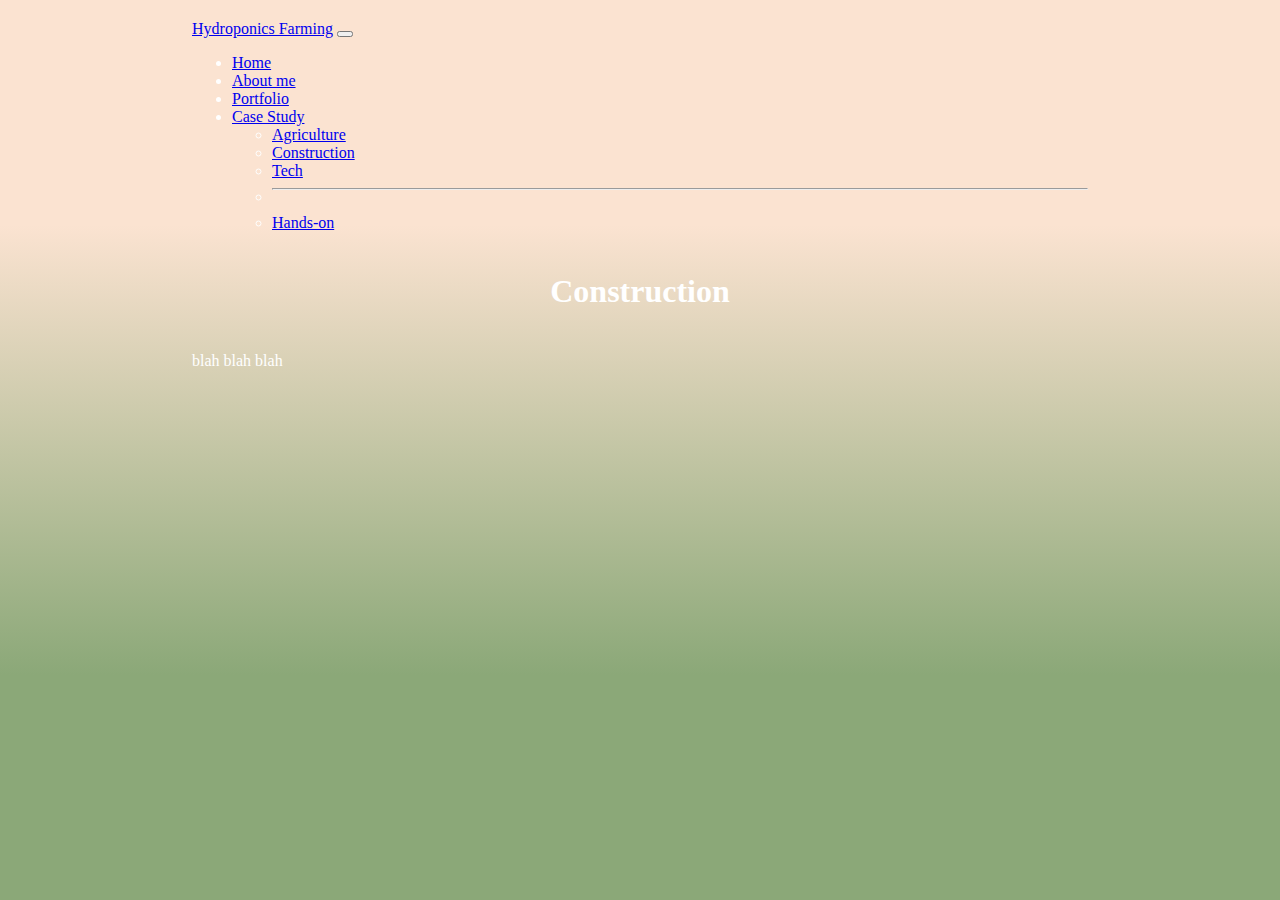
<file: construction.html>
<!DOCTYPE html>
<html>
<head>
   <meta charset="utf-8">
  <meta name="viewport"
    content="width=device-width">
  <title>Urban city Farmer</title>
  <!--bootstrap icons-->
  <link rel="stylesheet" href="https://cdn.jsdelivr.net/npm/bootstrap-icons@1.9.1/font/bootstrap-icons.css">
  <!--bootstrap cdn -->

  <link href="https://cdn.jsdelivr.net/npm/bootstrap@5.2.0/dist/css/bootstrap.min.css" rel="stylesheet"
    integrity="sha384-gH2yIJqKdNHPEq0n4Mqa/HGKIhSkIHeL5AyhkYV8i59U5AR6csBvApHHNl/vI1Bx" crossorigin="anonymous">

  <link href="style.css" rel="stylesheet" type="text/css" />
</head>

<body>
<!--   NAVBAR -->
  <nav class="navbar navbar-expand-lg bg-light">
    <div class="container-fluid">
      <a class="navbar-brand" href="#">Hydroponics Farming</a>
      <button class="navbar-toggler" type="button" data-bs-toggle="collapse" data-bs-target="#navbarSupportedContent"
        aria-controls="navbarSupportedContent" aria-expanded="false" aria-label="Toggle navigation">
        <span class="navbar-toggler-icon"></span>
      </button>
      <div class="collapse navbar-collapse" id="navbarSupportedContent">
        <ul class="navbar-nav me-auto mb-2 mb-lg-0">
          <li class="nav-item">
            <a class="nav-link active" aria-current="page" href="index.html">Home</a>
          </li>
          <li class="nav-item">
            <a class="nav-link" href="about me.html">About me</a>
          </li>

          <li class="nav-item">
            <a class="nav-link" href="portfolio.html">Portfolio</a>
          </li>
          <li class="nav-item dropdown">
            <a class="nav-link dropdown-toggle" href="#" role="button" data-bs-toggle="dropdown" aria-expanded="false">
              Case Study
            </a>
            <ul class="dropdown-menu">
              <li><a class="dropdown-item" href="casestudy.html#Agriculture">Agriculture</a></li>
              <li><a class="dropdown-item" href="casestudy.html#Construction">Construction</a></li>
              <li><a class="dropdown-item" href="casestudy.html#Technology">Tech</a></li>
              <li>
                <hr class="dropdown-divider">
              </li>
              <li><a class="dropdown-item" href="casestudy.html#Hands-on">Hands-on</a></li>
            </ul>
          </li>
        </ul>
  
      </div>
    </div>
  </nav>

    <h1 class="text-center">Construction</h1>
    <!--Agriculture section -->
    <section
    <h2> blah blah blah </h2>
    <p>
      <!--filling in soon -->
  
    </p>
<script src="https://cdn.jsdelivr.net/npm/bootstrap@5.2.0/dist/js/bootstrap.bundle.min.js" integrity="sha384-A3rJD856KowSb7dwlZdYEkO39Gagi7vIsF0jrRAoQmDKKtQBHUuLZ9AsSv4jD4Xa" crossorigin="anonymous"></script>

  </body>
</html>
</file>
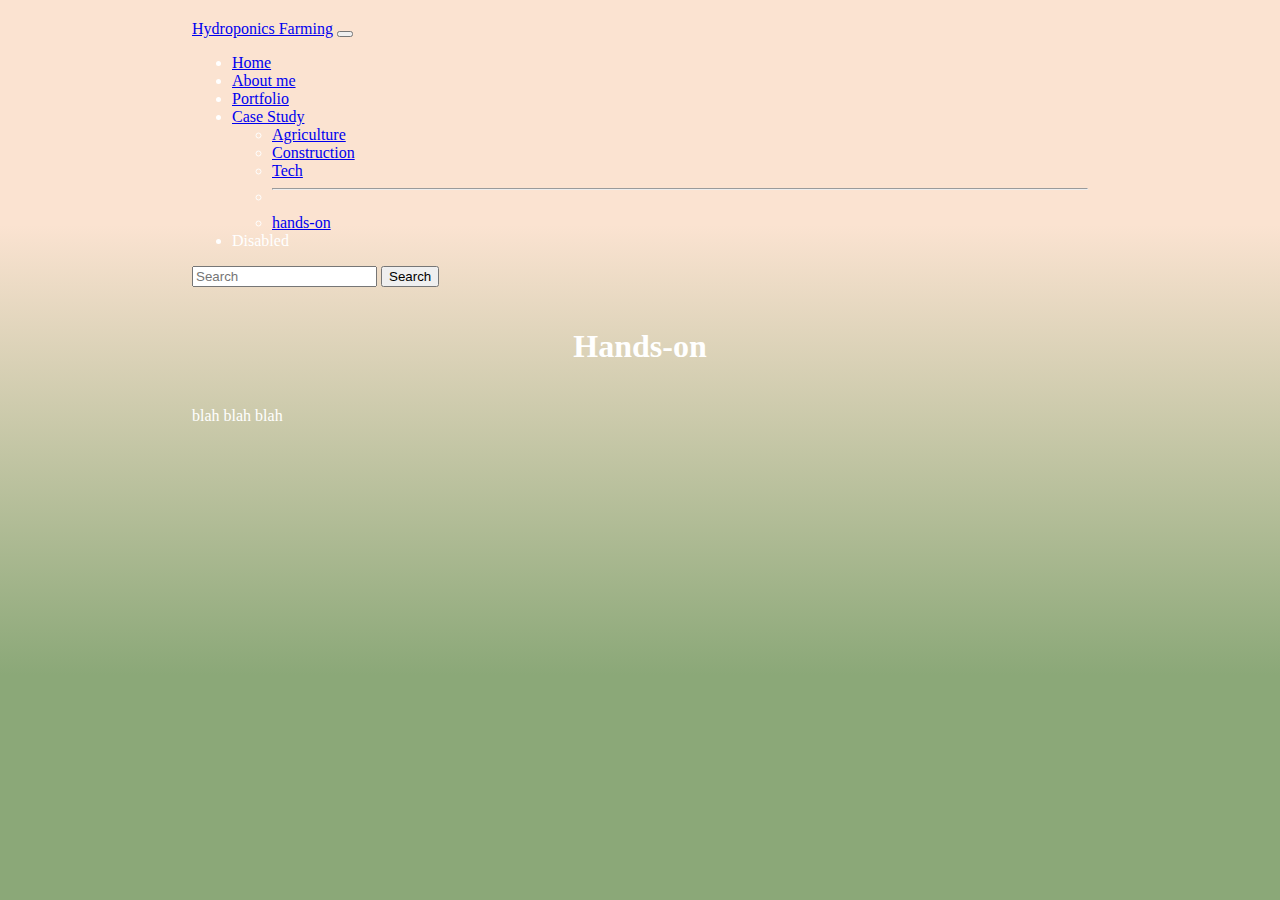
<file: hands-on.html>
<!DOCTYPE html>
<html>
<head>
   <meta charset="utf-8">
  <meta name="viewport"
    content="width=device-width">
  <title>Hands-on</title>
  <!--CSS info -->
  
<link href="https://cdn.jsdelivr.net/npm/bootstrap@5.2.0/dist/css/bootstrap.min.css" rel="stylesheet" integrity="sha384-gH2yIJqKdNHPEq0n4Mqa/HGKIhSkIHeL5AyhkYV8i59U5AR6csBvApHHNl/vI1Bx" crossorigin="anonymous"> 

  <link href="style.css" rel="stylesheet"
    type="text/css" />
</head>
  
  <body>
    <nav class="navbar navbar-expand-lg bg-light">
  <div class="container-fluid">
    <a class="navbar-brand" href="#">Hydroponics Farming</a>
    <button class="navbar-toggler" type="button" data-bs-toggle="collapse" data-bs-target="#navbarSupportedContent" aria-controls="navbarSupportedContent" aria-expanded="false" aria-label="Toggle navigation">
      <span class="navbar-toggler-icon"></span>
    </button>
    <div class="collapse navbar-collapse" id="navbarSupportedContent">
      <ul class="navbar-nav me-auto mb-2 mb-lg-0">
        <li class="nav-item">
          <a class="nav-link active" aria-current="page" href="index.html">Home</a>
        </li>
        <li class="nav-item">
          <a class="nav-link" href="about me.html">About me</a>
        </li>
  
        <li class="nav-item">
          <a class="nav-link" href="portfolio.html">Portfolio</a>
        </li>
        <li class="nav-item dropdown">
          <a class="nav-link dropdown-toggle" href="#" role="button" data-bs-toggle="dropdown" aria-expanded="false">
            Case Study  
          </a>
          <ul class="dropdown-menu">
           <li><a class="dropdown-item" href="casestudy.html#Agriculture">Agriculture</a></li>
              <li><a class="dropdown-item" href="casestudy.html#Construction">Construction</a></li>
              <li><a class="dropdown-item" href="casestudy.html#Technology">Tech</a></li>
            <li><hr class="dropdown-divider"></li>
            <li><a class="dropdown-item" href="casestudy.html#Hands-on">hands-on</a></li>
          </ul>
        </li>
        <li class="nav-item">
          <a class="nav-link disabled">Disabled</a>
        </li>
      </ul>
      <form class="d-flex" role="search">
        <input class="form-control me-2" type="search" placeholder="Search" aria-label="Search">
        <button class="btn btn-outline-success" type="submit">Search</button>
      </form>
    </div>
  </div>
</nav>

    <h1 class="text-center">Hands-on</h1>
    <!--Agriculture section -->
    <section
    <h2> blah blah blah </h2>
    <p>
      <!--filling in soon -->
  
    </p>
<script src="https://cdn.jsdelivr.net/npm/bootstrap@5.2.0/dist/js/bootstrap.bundle.min.js" integrity="sha384-A3rJD856KowSb7dwlZdYEkO39Gagi7vIsF0jrRAoQmDKKtQBHUuLZ9AsSv4jD4Xa" crossorigin="anonymous"></script>

  </body>
</html>
</file>
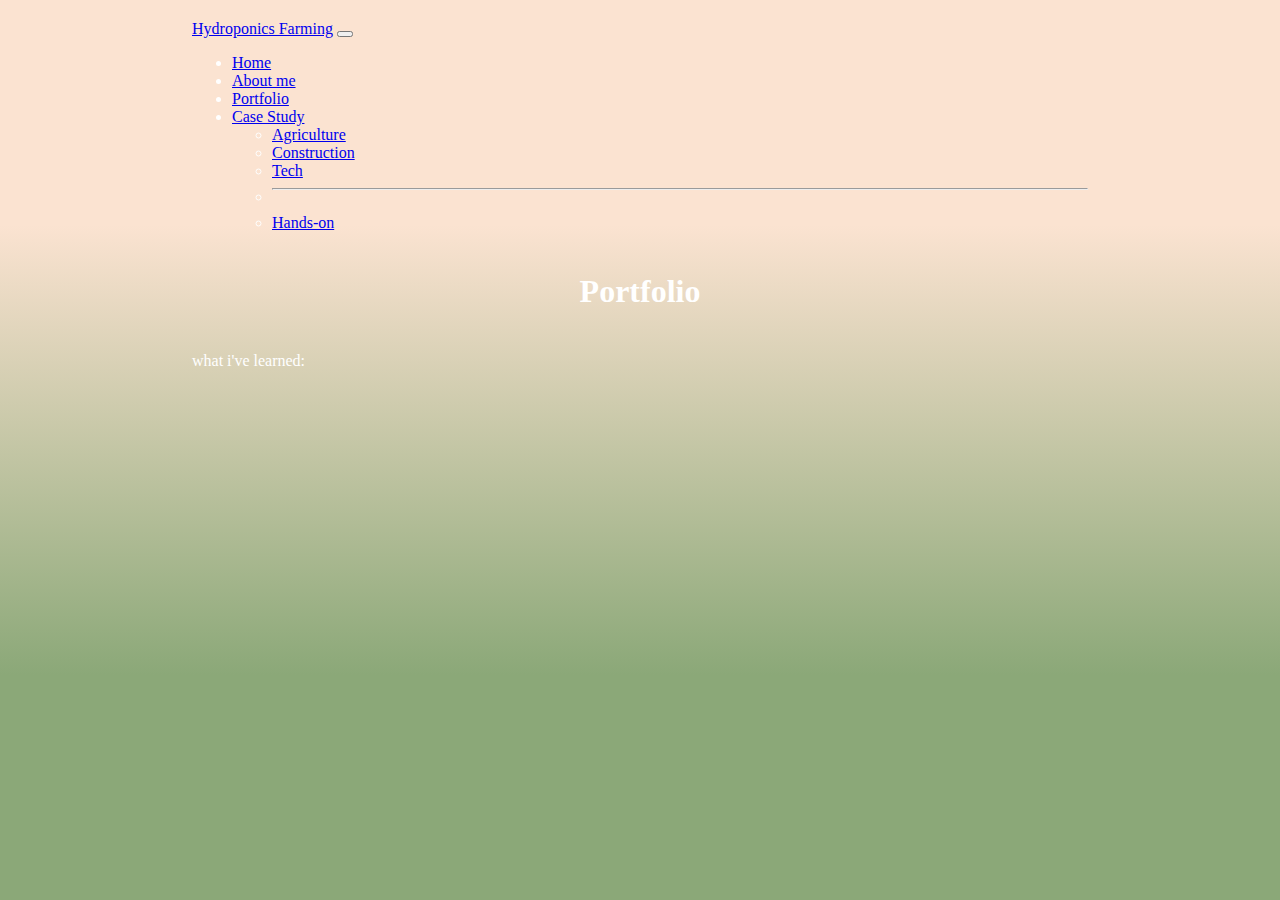
<file: portfolio.html>
<!DOCTYPE html>
<html>
<head>
  <meta charset="utf-8">
  <meta name="viewport"
    content="width=device-width">
  <title>Urban city Farmer</title>
  <!--bootstrap icons-->
  <link rel="stylesheet" href="https://cdn.jsdelivr.net/npm/bootstrap-icons@1.9.1/font/bootstrap-icons.css">
  <!--bootstrap cdn -->

  <link href="https://cdn.jsdelivr.net/npm/bootstrap@5.2.0/dist/css/bootstrap.min.css" rel="stylesheet"
    integrity="sha384-gH2yIJqKdNHPEq0n4Mqa/HGKIhSkIHeL5AyhkYV8i59U5AR6csBvApHHNl/vI1Bx" crossorigin="anonymous">

  <link href="style.css" rel="stylesheet" type="text/css" />
</head>

<body>
<!--   NAVBAR -->
  <nav class="navbar navbar-expand-lg bg-light">
    <div class="container-fluid">
      <a class="navbar-brand" href="#">Hydroponics Farming</a>
      <button class="navbar-toggler" type="button" data-bs-toggle="collapse" data-bs-target="#navbarSupportedContent"
        aria-controls="navbarSupportedContent" aria-expanded="false" aria-label="Toggle navigation">
        <span class="navbar-toggler-icon"></span>
      </button>
      <div class="collapse navbar-collapse" id="navbarSupportedContent">
        <ul class="navbar-nav me-auto mb-2 mb-lg-0">
          <li class="nav-item">
            <a class="nav-link active" aria-current="page" href="index.html">Home</a>
          </li>
          <li class="nav-item">
            <a class="nav-link" href="about me.html">About me</a>
          </li>

          <li class="nav-item">
            <a class="nav-link" href="portfolio.html">Portfolio</a>
          </li>
          <li class="nav-item dropdown">
            <a class="nav-link dropdown-toggle" href="#" role="button" data-bs-toggle="dropdown" aria-expanded="false">
              Case Study
            </a>
            <ul class="dropdown-menu">
              <li><a class="dropdown-item" href="casestudy.html#Agriculture">Agriculture</a></li>
              <li><a class="dropdown-item" href="casestudy.html#Construction">Construction</a></li>
              <li><a class="dropdown-item" href="casestudy.html#Technology">Tech</a></li>
              <li>
                <hr class="dropdown-divider">
              </li>
              <li><a class="dropdown-item" href="casestudy.html#hands-on">Hands-on</a></li>
            </ul>
          </li>
        </ul>
  
      </div>
    </div>
  </nav>

    <h1 class="text center">Portfolio</h1>
    <!--Agriculture section -->
    <section
    <h2> what i've learned:</h2>
    <p>
      <!--filling in soon -->
  
    </p>
<script src="https://cdn.jsdelivr.net/npm/bootstrap@5.2.0/dist/js/bootstrap.bundle.min.js" integrity="sha384-A3rJD856KowSb7dwlZdYEkO39Gagi7vIsF0jrRAoQmDKKtQBHUuLZ9AsSv4jD4Xa" crossorigin="anonymous"></script>

  </body>
</html>
</file>
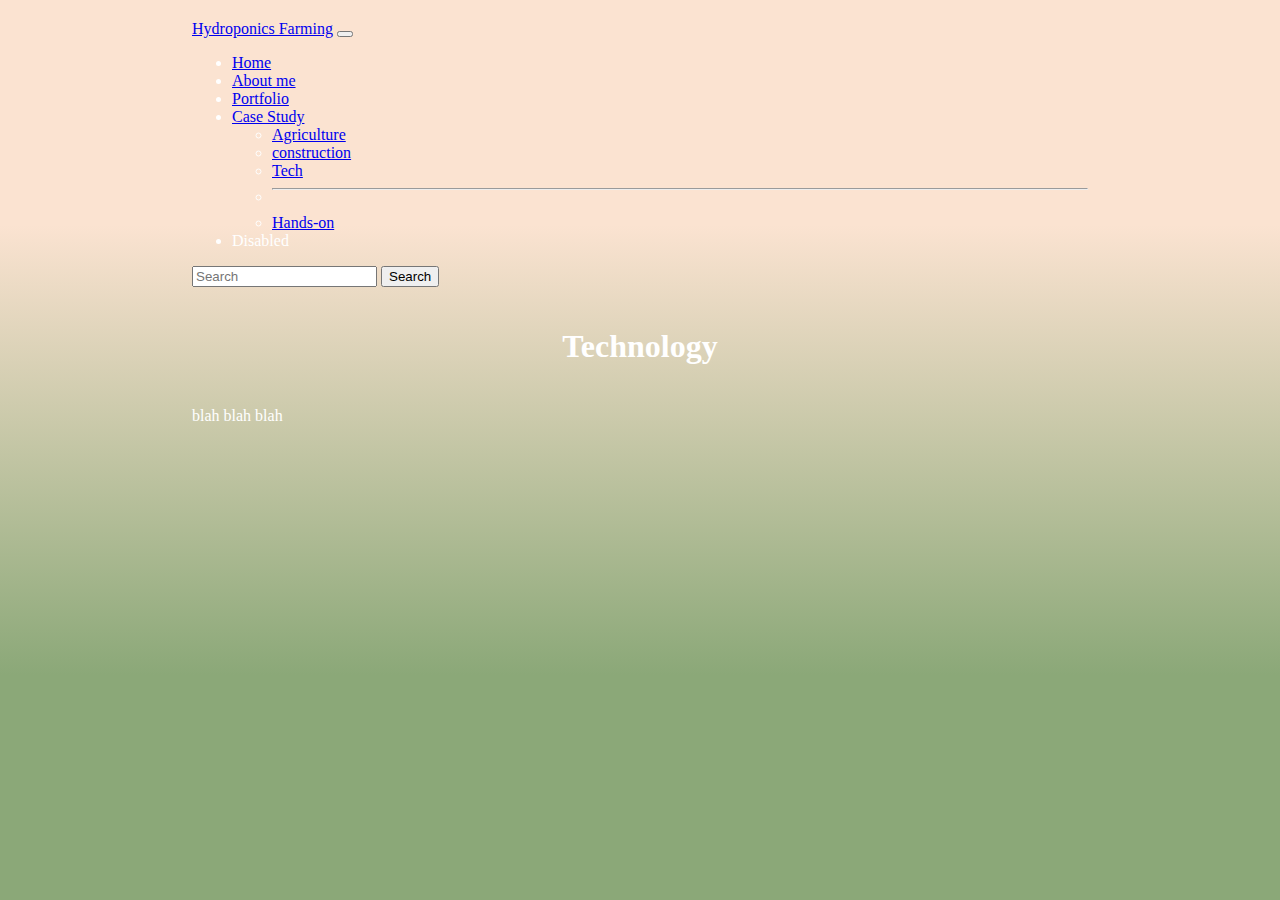
<file: Tech.html>
<!DOCTYPE html>
<html>
<head>
   <meta charset="utf-8">
  <meta name="viewport"
    content="width=device-width">
  <title>Hands-on</title>
  <!--CSS info -->
  
<link href="https://cdn.jsdelivr.net/npm/bootstrap@5.2.0/dist/css/bootstrap.min.css" rel="stylesheet" integrity="sha384-gH2yIJqKdNHPEq0n4Mqa/HGKIhSkIHeL5AyhkYV8i59U5AR6csBvApHHNl/vI1Bx" crossorigin="anonymous"> 

  <link href="style.css" rel="stylesheet"
    type="text/css" />
</head>
  
  <body>
    <nav class="navbar navbar-expand-lg bg-light">
  <div class="container-fluid">
    <a class="navbar-brand" href="#">Hydroponics Farming</a>
    <button class="navbar-toggler" type="button" data-bs-toggle="collapse" data-bs-target="#navbarSupportedContent" aria-controls="navbarSupportedContent" aria-expanded="false" aria-label="Toggle navigation">
      <span class="navbar-toggler-icon"></span>
    </button>
    <div class="collapse navbar-collapse" id="navbarSupportedContent">
      <ul class="navbar-nav me-auto mb-2 mb-lg-0">
        <li class="nav-item">
          <a class="nav-link active" aria-current="page" href="index.html">Home</a>
        </li>
        <li class="nav-item">
          <a class="nav-link" href="about me.html">About me</a>
        </li>
  
        <li class="nav-item">
          <a class="nav-link" href="portfolio.html">Portfolio</a>
        </li>
        <li class="nav-item dropdown">
          <a class="nav-link dropdown-toggle" href="#" role="button" data-bs-toggle="dropdown" aria-expanded="false">
            Case Study   
          </a>
          <ul class="dropdown-menu">
            <li><a class="dropdown-item" href="casestudy.html#Agriculture">Agriculture</a></li>
            <li><a class="dropdown-item" href="casestudy.html#construction">construction</a></li>
            <li><a class="dropdown-item" href="casestudy.html#Technology">Tech</a></li>
            <li><hr class="dropdown-divider"></li>
            <li><a class="dropdown-item" href="casestudy.html#hands-on">Hands-on</a></li>
          </ul>
        </li>
        <li class="nav-item">
          <a class="nav-link disabled">Disabled</a>
        </li>
      </ul>
      <form class="d-flex" role="search">
        <input class="form-control me-2" type="search" placeholder="Search" aria-label="Search">
        <button class="btn btn-outline-success" type="submit">Search</button>
      </form>
    </div>
  </div>
</nav>

    <h1 class="text-center">Technology</h1>
    <!--Agriculture section -->
    <section
    <h2>blah blah blah </h2>
    <p>
      <!--filling in soon -->
  
    </p>
<script src="https://cdn.jsdelivr.net/npm/bootstrap@5.2.0/dist/js/bootstrap.bundle.min.js" integrity="sha384-A3rJD856KowSb7dwlZdYEkO39Gagi7vIsF0jrRAoQmDKKtQBHUuLZ9AsSv4jD4Xa" crossorigin="anonymous"></script>

  </body>
</html>
</file>
<file: style.css>
.features > img{
  max-height: 600px;
  max-width: 300px;
  margin: 30px;
  
} 
body {
        background-image: linear-gradient(to top, #8ba878 25%, #fbe3d1 75%);
        color:            #fff;
        width:            70%;
        margin:           20px auto;
  
  background-repeat: no-repeat;
  background-attachment:fixed ;
  }
.header {
  font-family: "Yeseva One";
}

      h1 {
        text-align: center;
        font-weight: bold;
        padding: 20px;
        font-family: "Yeseva One"
        

      }

      h2 {
        text-align: center;
        
        font-family: "Yeseva One";
        font-size:30px;
        
      }

      p {
        line-height: 1.5;
        font-size: 24px;
        font-family: "Yeseva One";
      }

      img {
        margin: 0 auto;
        display: block;
        border-radius: 4px;
      }

      a {
        color: sand;
      }
</file>
<file: about me.css>
.features > img{
  max-height: 600px;
  max-width: 300px;
  margin: 30px;
  
} 
body {
        background-image: linear-gradient(to top, #8ba878 25%, #fbe3d1 75%);
        color:            #fff;
        width:            70%;
        margin:           20px auto;
  
  background-repeat: no-repeat;
  background-attachment:fixed ;
}

.header {
  font-family: "Yeseva One";
}


      h1 {
        text-align: center;
        font-weight: bold;
        padding: 20px;
        font-family: "Yeseva One";
        color:#63659c;
        }

      h2 {
        text-align: center;
         font-family: "Yeseva One"
        
      }

      p {
        line-height: 1.5;
        font-size: 24px;
         font-family: "Yeseva One"
      }

      img {
        margin: 0 auto;
        display: block;
        border-radius: 4px;
      }

      a {
        color: white;
      }
</file>
